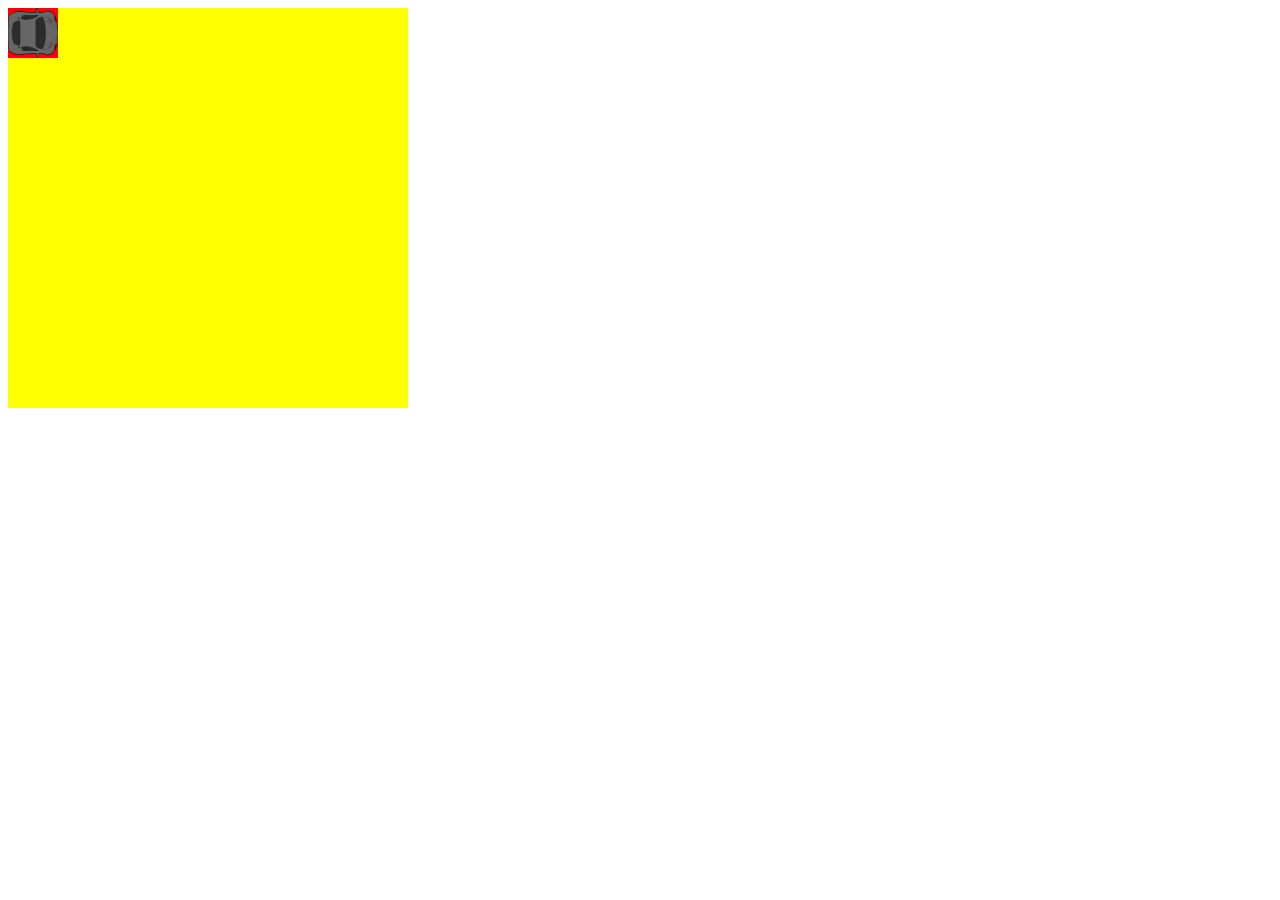
<file: CT_HTML/index.html>
<!DOCTYPE html>
<html>
<head>
   <link rel="stylesheet" href="style.css">

    </head>



<body>



<div id ="container">
<img id ="animate" src="car.svg" onclick="myMove()">
</div>

<script>
function myMove() {
  var elem = document.getElementById("animate");
  var pos = 0;
  var id = setInterval(frame, 100);
  function frame() {
    if (pos == 350) {
      clearInterval(id);
    } else {
      pos++;
      elem.style.top = pos + 'px';
      elem.style.left = pos + 'px';
    }
  }
}
</script>

</body>
</html>
</file>
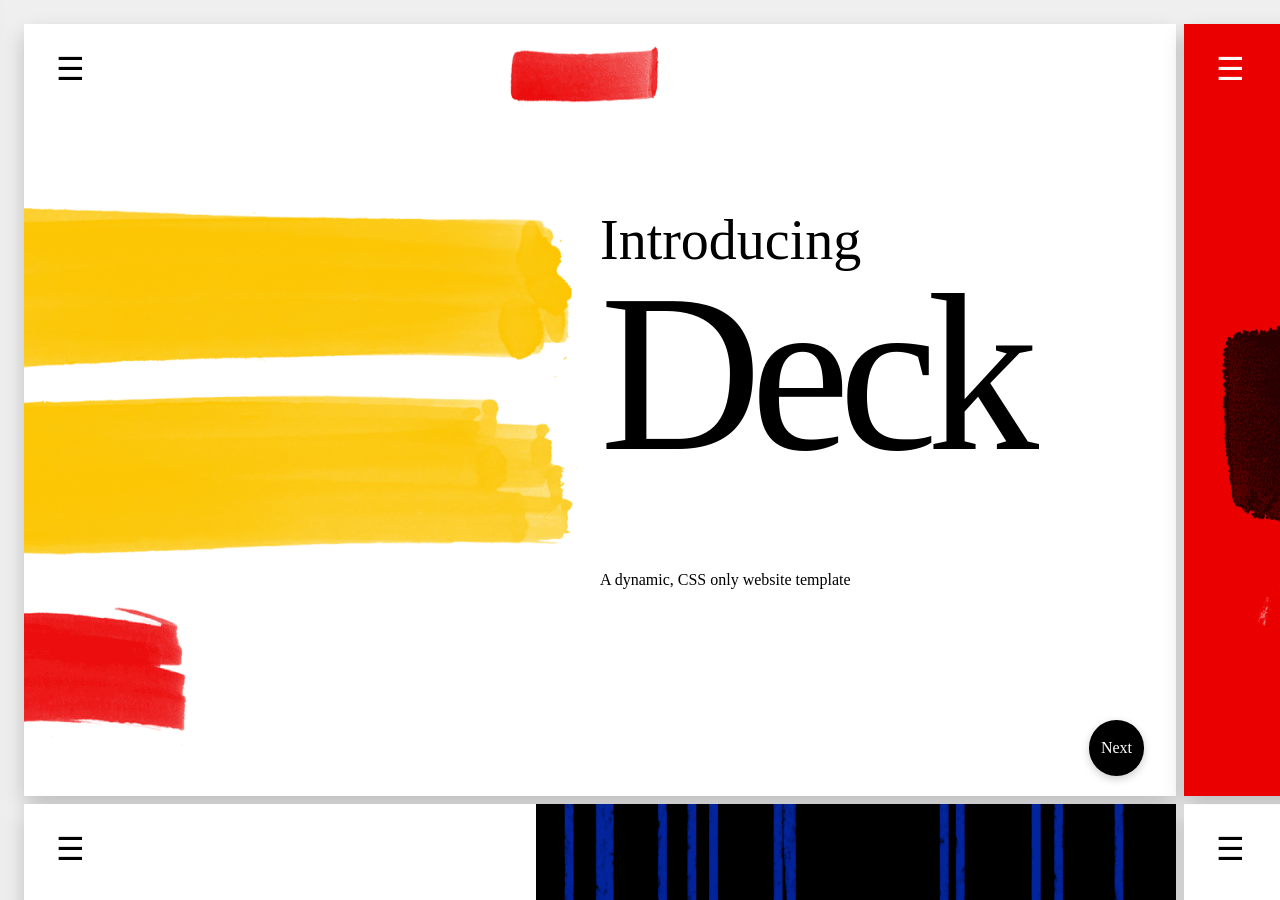
<file: GridExample/index.html>
<!DOCTYPE html>
<!--

_______________________________________________________________________________
_______________________________________________________________________________
_______________________________________________________________________________
_______________________________________________________________________________
_________/////////___________/////////______/////////__________________________
________///////////_________///////////____///////////_________________________
________///////////_________///////////____///////////_________________________
________///////////_________///////////____///////////_________________________
________///////////_________///////////_____/////////__________________________
________///////////_________///////////________________________________________
________///////////_________///////////________________________________________
________///////////////////////////////_____/////////__________________________
________///////////////////////////////____///////////_________________________
________///////////////////////////////____///////////_________________________
________///////////////////////////////____///////////_________________________
________///////////////////////////////____///////////_________________________
________///////////_________///////////____///////////_________________________
________///////////_________///////////____///////////_________________________
________///////////_________///////////____///////////_____/////////___________
________///////////_________///////////____///////////____///////////__________
________///////////_________///////////____///////////____///////////__________
________///////////_________///////////____///////////____///////////__________
_________/////////___________/////////______/////////______/////////___________
_______________________________________________________________________________
_______________________________________________________________________________
_______________________________________________________________________________
_______________________________________________________________________________



Copyright (c) 2017 James Clarke - www.hi.agency

Version: 0.1.2

MIT License

Permission is hereby granted, free of charge, to any person obtaining a copy
of this software and associated documentation files (the "Software"), to deal
in the Software without restriction, including without limitation the rights
to use, copy, modify, merge, publish, distribute, sublicense, and/or sell
copies of the Software, and to permit persons to whom the Software is
furnished to do so, subject to the following conditions:

The above copyright notice and this permission notice shall be included in all
copies or substantial portions of the Software.

THE SOFTWARE IS PROVIDED "AS IS", WITHOUT WARRANTY OF ANY KIND, EXPRESS OR
IMPLIED, INCLUDING BUT NOT LIMITED TO THE WARRANTIES OF MERCHANTABILITY,
FITNESS FOR A PARTICULAR PURPOSE AND NONINFRINGEMENT. IN NO EVENT SHALL THE
AUTHORS OR COPYRIGHT HOLDERS BE LIABLE FOR ANY CLAIM, DAMAGES OR OTHER
LIABILITY, WHETHER IN AN ACTION OF CONTRACT, TORT OR OTHERWISE, ARISING
FROM, OUT OF OR IN CONNECTION WITH THE SOFTWARE OR THE USE OR OTHER
DEALINGS IN THE SOFTWARE.

-->
<html lang="en">
<head>
	<title>Deck CSS Grid template by Hi. Creative Agency</title>
	<meta http-equiv="Content-Type" content="text/html; charset=utf-8" />
	<meta name="description" content="Deck is a dynamic, CSS only website template">
	<meta name="viewport" content="width=device-width, initial-scale=1.0">

	<link rel="stylesheet" type="text/css" href="css/ui.unsupported.css" />
	<link rel="stylesheet" type="text/css" href="css/pages.styles.css" />
	<link rel="stylesheet" type="text/css" href="css/ui.webkit.css" />
	<link rel="stylesheet" type="text/css" href="css/ui.edge.css" />
	<link rel="stylesheet" type="text/css" href="css/ui.ie.css" />
	<link rel="stylesheet" type="text/css" href="css/pages.layout.css" />
	<link rel="stylesheet" type="text/css" href="css/page.gallery.css" />
	<link rel="stylesheet" type="text/css" href="css/keyboard.css" />

	<style type="text/css">

	/* Webkit*/
	@supports (display: grid) and (not (display: -ms-grid)) {

		@media screen and (min-width: 64em){



			.proxy-anchor {
					display: block;
					position: absolute;
					width: var(--boxwidth);
					height: var(--boxheight);
					z-index: -1;
					opacity: 0;
			}

			#p1 {left: 0; top:0;}
			#p2 {left: 100vw; top:0;}
			#p3 {left: 200vw; top:0;}
			#p4 {left: 0; top:100vh;}
			#p5 {left: 100vw; top:100vh;}
			#p6 {left: 200vw; top:100vh;}
			#p7 {left: 0; top:200vh;}
			#p8 {left: 100vw; top:200vh;}
			#p9 {left: 200vw; top:200vh;}

			#p1:target {left: 0; top:0;}
			#p2:target {left: 0; top:0;}
			#p3:target {left: 0; top:0;}
			#p4:target {left: 0; top:0;}
			#p5:target {left: 0; top:0;}
			#p6:target {left: 0; top:0;}
			#p7:target {left: 0; top:0;}
			#p8:target {left: 0; top:0;}
			#p9:target {left: 0; top:0;}

			#p1:focus ~ .grid { transform: translate3d( 0, 0, 0); }
			#p2:focus ~ .grid { transform: translate3d( calc(-1 * var(--boxwidth) ), 0, 0); }
			#p3:focus ~ .grid { transform: translate3d( calc(-2 * var(--boxwidth) ), 0, 0); }
			#p4:focus ~ .grid { transform: translate3d( 0, calc(-1 * var(--boxheight)), 0); }
			#p5:focus ~ .grid { transform: translate3d( calc(-1 * var(--boxwidth) ), calc(-1 * var(--boxheight)), 0); }
			#p6:focus ~ .grid { transform: translate3d( calc(-2 * var(--boxwidth) ), calc(-1 * var(--boxheight)), 0); }
			#p7:focus ~ .grid { transform: translate3d( 0, calc(-2 * var(--boxheight)), 0); }
			#p8:focus ~ .grid { transform: translate3d( calc(-1 * var(--boxwidth) ), calc(-2 * var(--boxheight)), 0); }
			#p9:focus ~ .grid { transform: translate3d( calc(-2 * var(--boxwidth) ), calc(-2 * var(--boxheight)), 0); }
			#p10:focus ~ .grid { transform: translate3d( 0, calc(-3 * var(--boxheight)), 0); }
			#p11:focus ~ .grid { transform: translate3d( calc(-1 * var(--boxwidth) ), calc(-3 * var(--boxheight)), 0); }
			#p12:focus ~ .grid { transform: translate3d( calc(-2 * var(--boxwidth) ), calc(-3 * var(--boxheight)), 0); }

		}
	}

	/* Edge*/
	@supports(display: -ms-grid) {

		@media screen and (min-width: 64em){

			.proxy-anchor {
					display: block;
					position: absolute;
					width: 100vw;
					height: 100vh;
					z-index: -1;
					opacity: 0;
			}

			#p1 {left: 0; top:0;}
			#p2 {left: 100vw; top:0;}
			#p3 {left: 200vw; top:0;}
			#p4 {left: 0; top:100vh;}
			#p5 {left: 100vw; top:100vh;}
			#p6 {left: 200vw; top:100vh;}
			#p7 {left: 0; top:200vh;}
			#p8 {left: 100vw; top:200vh;}
			#p9 {left: 200vw; top:200vh;}

			#p1:target {left: 0; top:0;}
			#p2:target {left: 0; top:0;}
			#p3:target {left: 0; top:0;}
			#p4:target {left: 0; top:0;}
			#p5:target {left: 0; top:0;}
			#p6:target {left: 0; top:0;}
			#p7:target {left: 0; top:0;}
			#p8:target {left: 0; top:0;}
			#p9:target {left: 0; top:0;}

			#p1:focus ~ .grid { transform: translate3d( 0, 0, 0); }
			#p2:focus ~ .grid { transform: translate3d( -100vw, 0, 0); }
			#p3:focus ~ .grid { transform: translate3d( -200vw, 0, 0); }
			#p4:focus ~ .grid { transform: translate3d( 0, -100vh, 0); }
			#p5:focus ~ .grid { transform: translate3d( -100vw, -100vh, 0); }
			#p6:focus ~ .grid { transform: translate3d( -200vw, -100vh, 0); }
			#p7:focus ~ .grid { transform: translate3d( 0, -200vh, 0); }
			#p8:focus ~ .grid { transform: translate3d( -100vw, -200vh, 0); }
			#p9:focus ~ .grid { transform: translate3d( -200vw, -200vh, 0); }
			#p10:focus ~ .grid { transform: translate3d( 0, -300vh, 0); }
			#p11:focus ~ .grid { transform: translate3d( -100vw, -300vh, 0); }
			#p12:focus ~ .grid { transform: translate3d( -200vw, -300vh, 0); }


		}
	}

 	</style>


</head>
<body class="">

	<input type="checkbox" id="menuChk" name="menuChk" />

	<!--  desktop menu targets proxy-anchors -->
	<div class="menu desktop" id="menu">
		<label for="menuChk" class="menuCloseBtn" aria-label="Toggle Menu Visibility">&times;</label>
		<h3>Table of Contents:</h3>
		<ul>
			<li><a href="#p1" tabindex="0">Introduction</a></li>
			<li><a href="#p2" tabindex="0">About Deck</a></li>
			<li><a href="#p3" tabindex="0">Navigation</a></li>
			<li><a href="#p4" tabindex="0">CSS Grid</a></li>
			<li><a href="#p5" tabindex="0">Mobile</a></li>
			<li><a href="#p6" tabindex="0">Legacy browsers</a></li>
			<li><a href="#p7" tabindex="0">Example: Image</a></li>
			<li><a href="#p8" tabindex="0">Example: Quote</a></li>
			<li><a href="#p9" class="gallery-link" tabindex="9">Example: Gallery</a></li>

		</ul>
	</div>

	<!--  mobile menu controls -->
	<div class="menu-control-mobile" id="menu-control">
		<label for="menuChk" class="menuCtrlButton" aria-label="Toggle Menu Visibility">&#9776;</label>
	</div>

	<!--  mobile menu targets layout ids as anchors -->
	<div class="menu mobile" id="menuMobile">
		<label for="menuChk" class="menuCloseBtn" aria-label="Toggle Menu Visibility">&times;</label>
		<h3>Table of Contents:</h3>
		<nav role="navigation">
			<ul>
				<li><a href="#page1">Introduction</a></li>
				<li><a href="#page2">About Deck</a></li>
				<li><a href="#page3">Navigation</a></li>
				<li><a href="#page4">CSS Grid</a></li>
				<li><a href="#page5">Mobile</a></li>
				<li><a href="#page6">Legacy browsers</a></li>
				<li><a href="#page7">Example: Image</a></li>
				<li><a href="#page8">Example: Quote</a></li>
				<li><a href="#page9" class="gallery-link">Example: Gallery</a></li>
			</ul>
		</nav>
	</div>

	<div class="wrapper">
	<!-- Proxy anchors associate with layout ids in CSS. Transforms applied to scroll pages to view in desktop mode-->
	    <div class="proxy-anchor" id="p1" tabindex="0">Introducing Deck, A dynamic, CSS only website template</div>
	    <div class="proxy-anchor" id="p2" tabindex="0">About Deck. Deck is a CSS only SPA-style template designed for linear presentations like powerpoint, galleries, and marketing communications. Deck uses no javascript to control the interface, but instead relies on CSS3 techniques and native browser functionality to provide navigation. Individual pages can be deep linked into, and the back/forward buttons remain functional as you browse the website.</div>
	    <div class="proxy-anchor" id="p3" tabindex="0">Navigation. While Deck is well-suited for linear narratives, the user may also pull back and view the entire collection of pages via the table of contents menu. Selecting any of the pages by clicking will focus that layout once the menu is closed, or you can double click to go straight into a specific page.</div>
		<div class="proxy-anchor" id="p4" tabindex="0">CSS Grid. Deck uses the new CSS grid layout to provide control over horizontal and vertical placement of content within each page. This new control is particularly well suited to a format like Deck which has no 'below the fold' content.</div>
	    <div class="proxy-anchor" id="p5" tabindex="0">Mobile. For mobile users, Deck is responsive and adapts itself to a mobile-friendly format. The table of contents allows for fast navigation to specific pages, and the back button remains usable.</div>
	    <div class="proxy-anchor" id="p6" tabindex="0">Legacy Browsers. Older browsers are supported as well, with Deck gracefully degrading to support previous CSS versions, while remaining accessible and usable.</div>
		<div class="proxy-anchor" id="p7" tabindex="0">An example of a full-page image, with caption text.</div>
	    <div class="proxy-anchor" id="p8" tabindex="0">Quote: Perfection is achieved, not when there is nothing more to add, but when there is nothing left to take away. —Antoine de Saint-Exupery</div>
	    <div class="proxy-anchor" id="p9" tabindex="0">Image Gallery</div>
	<!--/ Proxy anchors -->


		<div class="grid">

			<div class="item" id="item1">
				<a href="#p1" class="focus-page" tabindex="-1">focus</a><label class="selected-closer" for="menuChk">&nbsp;</label>
				<div id="image1" class="image">
					<div class="image-container"><img src="img/cover1.png" alt="Cover Artwork"></div>
				</div>

				<div id="page1" class="layout home">

						<div class="navbar">
							<label for="menuChk" class="menuBtn" aria-label="Toggle Menu Visibility">&#9776;</label>
						</div>
						<div class="content">
							<h2>Introducing</h2>
							<h1 class="huge">Deck</h1>
							<p>A dynamic, CSS only website template</p>
						</div>
						<div class="sidebar">
							<a href="#p2" class="next-page" tabindex="-1">Next</a>
						</div>
				</div>
			</div>



			<div class="item" id="item2">
				<a href="#p2" class="focus-page" tabindex="-1">focus</a><label class="selected-closer" for="menuChk">&nbsp;</label>
				<div id="image2" class="image">
					<div class="image-container"><img src="img/about.png" alt="Artwork"></div>
				</div>
				<div id="page2" class="layout">

						<div class="navbar">
							<label for="menuChk" class="menuBtn" aria-label="Toggle Menu Visibility">&#9776;</label>
						</div>
						<div class="content">
							<h2>About Deck</h2>
							<p>Deck is a CSS only SPA-style template designed for linear presentations like powerpoint, galleries, and marketing communications. </p>
							<p>Deck uses no javascript to control the interface, but instead relies on CSS3 techniques and native browser functionality to provide navigation. Individual pages can be deep linked into, and the back/forward buttons remain functional as you browse the website.</p>
						</div>
						<div class="sidebar">
							<a href="#p3" class="next-page" tabindex="-1">Next</a>
						</div>
				</div>
			</div>



			<div class="item" id="item3">
				<a href="#p3" class="focus-page" tabindex="-1">focus</a><label class="selected-closer" for="menuChk">&nbsp;</label>
				<div id="image3" class="image">
					<div class="image-container"><img src="img/navigation.png" alt="Artwork"></div>
				</div>
				<div id="page3" class="layout">

						<div class="navbar">
							<label for="menuChk" class="menuBtn" aria-label="Toggle Menu Visibility">&#9776;</label>
						</div>
						<div class="content">
							<h2>Navigation</h2>
							<p>While Deck is well-suited for linear narratives, the user may also pull back and view the entire collection of pages  via the table of contents menu. Selecting any of the pages by clicking will focus that layout once the menu is closed, or you can double click to go straight into a specific page.</p>
						</div>
						<div class="sidebar">
							<a href="#p4" class="next-page" tabindex="-1">Next</a>
						</div>
				</div>
			</div>



			<div class="item" id="item4">
				<a href="#p4" class="focus-page" tabindex="-1">focus</a><label class="selected-closer" for="menuChk">&nbsp;</label>
				<div id="image4" class="image left">
					<div class="image-container"><img src="img/grid.png" alt="Artwork"></div>
				</div>
				<div id="page4" class="layout left">

						<div class="navbar">
							<label for="menuChk" class="menuBtn" aria-label="Toggle Menu Visibility">&#9776;</label>
						</div>
						<div class="content">
							<h2>CSS Grid</h2>
							<p>Deck uses the new CSS grid layout to provide control over horizontal and vertical placement of content within each page. This new control is particularly well suited to a format like Deck which has no 'below the fold' content.</p>
						</div>
						<div class="sidebar">
							<a href="#p5" class="next-page" tabindex="-1">Next</a>
						</div>
				</div>
			</div>


			<div class="item" id="item5">
				<a href="#p5" class="focus-page" tabindex="-1">focus</a><label class="selected-closer" for="menuChk">&nbsp;</label>
				<div id="image5" class="image">
					<div class="image-container"><img src="img/mobile.png" alt="Artwork"></div>
				</div>
				<div id="page5" class="layout">

						<div class="navbar">
							<label for="menuChk" class="menuBtn" aria-label="Toggle Menu Visibility">&#9776;</label>
						</div>
						<div class="content">
							<h2>Mobile</h2>
							<p>For mobile users, Deck is responsive and adapts itself to a mobile-friendly format. The table of contents allows for fast navigation to specific pages, and the back button remains usable.</p>
						</div>
						<div class="sidebar">
							<a href="#p6" class="next-page" tabindex="-1">Next</a>
						</div>
				</div>
			</div>


			<div class="item" id="item6">
				<a href="#p6" class="focus-page" tabindex="-1">focus</a><label class="selected-closer" for="menuChk">&nbsp;</label>
				<div id="image6" class="image">
					<div class="image-container"><img src="img/legacy.png" alt="Artwork"></div>
				</div>
				<div id="page6" class="layout">

					<div class="navbar">
						<label for="menuChk" class="menuBtn" aria-label="Toggle Menu Visibility">&#9776;</label>
					</div>
					<div class="content">
						<h2>Legacy Browsers</h2>
						<p>Older browsers are supported as well, with Deck gracefully degrading to support previous CSS versions, while remaining accessible and usable.</p>
					</div>
					<div class="sidebar">
						<a href="#p7" class="next-page" tabindex="-1">Next</a>
					</div>
				</div>
			</div>


			<div class="item" id="item7">
				<a href="#p7" class="focus-page" tabindex="-1">focus</a><label class="selected-closer" for="menuChk">&nbsp;</label>
				<div id="image7" class="image splash">
					<div class="image-container"><img src="img/image.png" alt="Artwork"></div>
				</div>
				<div id="page7" class="layout splash">

					<div class="navbar">
						<label for="menuChk" class="menuBtn" aria-label="Toggle Menu Visibility">&#9776;</label>
					</div>
					<div class="content">
						<p>An example of a full-page image, with caption text.</p>
					</div>
					<div class="sidebar">
						<a href="#p8" class="next-page" tabindex="-1">Next</a>
					</div>
				</div>
			</div>


			<div class="item" id="item8">
				<a href="#p8" class="focus-page" tabindex="-1">focus</a><label class="selected-closer" for="menuChk">&nbsp;</label>
				<div id="image8" class="image">
					<div class="image-container"><img src="img/quote.png" alt="Artwork"></div>
				</div>
				<div id="page8" class="layout">

					<div class="navbar">
						<label for="menuChk" class="menuBtn" aria-label="Toggle Menu Visibility">&#9776;</label>
					</div>
					<div class="content">
						<blockquote>
							Perfection is achieved, not when there is nothing more to add, but when there is nothing left to take away.
							<div class="author">—Antoine de Saint-Exupery</div>
						</blockquote>
					</div>
					<div class="sidebar">
						<a href="#p9" class="next-page" tabindex="-1">Next</a>
					</div>
				</div>
			</div>


			<div class="item" id="item9">
				<a href="#p9" class="focus-page" tabindex="-1">focus</a><label class="selected-closer" for="menuChk">&nbsp;</label>

				<input type="radio" class="gallery-radio" name="image" id="img1" checked>
				<input type="radio" class="gallery-radio" name="image" id="img2">
				<input type="radio" class="gallery-radio" name="image" id="img3">
				<input type="radio" class="gallery-radio" name="image" id="img4">
				<input type="radio" class="gallery-radio" name="image" id="img5">
				<input type="radio" class="gallery-radio" name="image" id="img6">
				<input type="radio" class="gallery-radio" name="image" id="img7">
				<input type="radio" class="gallery-radio" name="image" id="img8">

				<div id="page9" class="layout gallery">

					<div class="navbar">
						<label for="menuChk" class="menuBtn" aria-label="Toggle Menu Visibility">&#9776;</label>
					</div>
					<div class="content">
						<div class="gallery-col2">
							<div class="gallery-imageholder">

							</div>
						</div>
						<div class="gallery-col1">
							<div class="gallery-nav">
								<h2>Gallery</h2>
								<label for="img1" class="gallery-thumb" id="img1thumb">Image1</label>
								<label for="img2" class="gallery-thumb" id="img2thumb">Image2</label>
								<label for="img3" class="gallery-thumb" id="img3thumb">Image3</label>
								<label for="img4" class="gallery-thumb" id="img4thumb">Image4</label>
								<label for="img5" class="gallery-thumb" id="img5thumb">Image5</label>
								<label for="img6" class="gallery-thumb" id="img6thumb">Image6</label>
								<label for="img7" class="gallery-thumb" id="img7thumb">Image7</label>
								<label for="img8" class="gallery-thumb" id="img8thumb">Image8</label>
							</div>
						</div>

					</div>
					<div class="sidebar">
						<a href="#p1" class="next-page" tabindex="-1">Next</a>
					</div>
				</div>
			</div>


			<div class="footer">&copy; 2017 James Clarke - <a href="http://www.hi.agency/" tabindex="0">hi.agency</a></div>
		</div>


	</div>
	<script>
			/*
		document.addEventListener("DOMContentLoaded", function(){
			var proxies = document.getElementsByClassName('proxy-anchor');
			var pages = document.getElementsByClassName('item');
			for (var i=0, n=proxies.length; i<n; i++){
				proxies[i].addEventListener("focusin", function(e){
					pages[i].focus();
				}
			}

		});
		*/
	</script>
	<script>

		//google analytics
		/*
		(function(i,s,o,g,r,a,m){i['GoogleAnalyticsObject']=r;i[r]=i[r]||function(){
		(i[r].q=i[r].q||[]).push(arguments)},i[r].l=1*new Date();a=s.createElement(o),
		m=s.getElementsByTagName(o)[0];a.async=1;a.src=g;m.parentNode.insertBefore(a,m)
		})(window,document,'script','//www.google-analytics.com/analytics.js','ga');

		ga('create', 'UA-61449424-3', 'auto');
		ga('send', 'pageview');

		<!-- Hotjar Tracking Code for http://www.hi.agency/deck -->
		(function(h,o,t,j,a,r){
			h.hj=h.hj||function(){(h.hj.q=h.hj.q||[]).push(arguments)};
			h._hjSettings={hjid:641452,hjsv:5};
			a=o.getElementsByTagName('head')[0];
			r=o.createElement('script');r.async=1;
			r.src=t+h._hjSettings.hjid+j+h._hjSettings.hjsv;
			a.appendChild(r);
		})(window,document,'//static.hotjar.com/c/hotjar-','.js?sv=');
		*/
	</script>
</body>
</html>
</file>
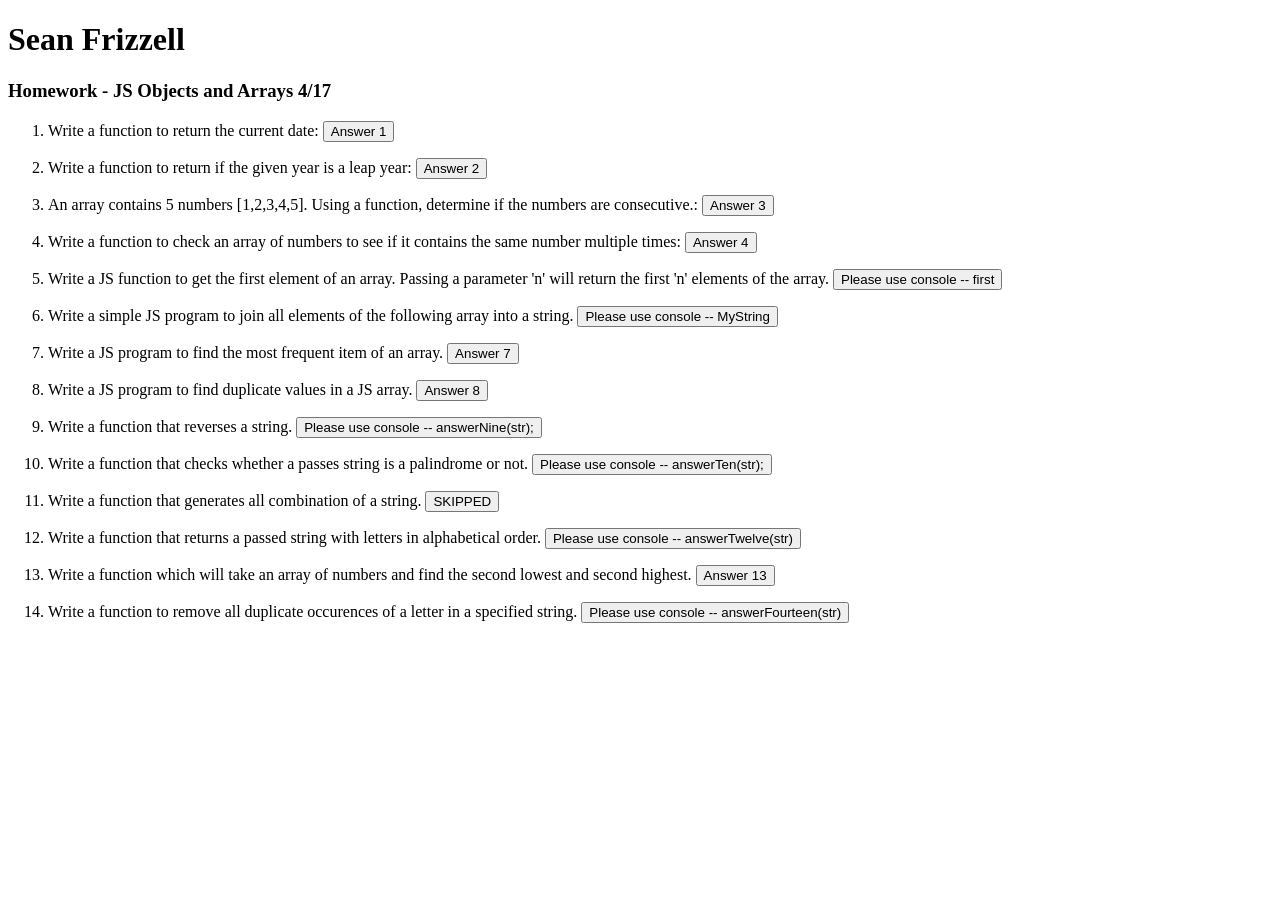
<file: JS/index.html>
<!DOCTYPE HTML>


<html>
<head>
    <link rel="stylesheet" href="style.css">
      
    </head>
    <body>
        <h1>Sean Frizzell</h1>
        <h3>Homework - JS Objects and Arrays 4/17</h3>
        <ol>

    <li>Write a function to return the current date:
        <button onclick="answerOne()">Answer 1</button>

        <p id="Answer1"></p>
    </li>

    <li>Write a function to return if the given year is a leap year:

        <button onclick="answerTwo()">Answer 2</button>
        <br>
        <p id="Answer2"></p>
    </li>

    <li>An array contains 5 numbers [1,2,3,4,5].  Using a function, determine if the numbers are consecutive.:

        <button onclick="answerThree()">Answer 3</button>
        <p id="Answer3"></p>
    </li>

    <li>Write a function to check an array of numbers to see if it contains the same number multiple times:

        <button onclick="answerFour()">Answer 4</button>
        <p id="Answer4"></p>
    </li>

    <li>Write a JS function to get the first element of an array.  Passing a parameter 'n' will return the first 'n' elements of the array.

        <button onclick="answerFive()">Please use console -- first </button>
        <p></p>
    </li>

    <li>Write a simple JS program to join all elements of the following array into a string.

        <button onclick="answerSix()">Please use console -- MyString</button>
        <p></p>
    </li>

    <li>Write a JS program to find the most frequent item of an array.

        <button onclick="answerSeven()">Answer 7</button>
        <p id="Answer7"></p>
    </li>

    <li>Write a JS program to find duplicate values in a JS array.

        <button onclick="answerEight()">Answer 8</button>
        <p id="Answer8"></p>
    </li>

    <li>Write a function that reverses a string.

        <button onclick="answerNine()">Please use console -- answerNine(str);</button>
        <p></p>
    </li>

    <li>Write a function that checks whether a passes string is a palindrome or not.

        <button onclick="answerTen()">Please use console -- answerTen(str);</button>
        <p></p>
    </li>

    <li>Write a function that generates all combination of a string.

        <button onclick="answerEleven()">SKIPPED</button>
        <p></p>
    </li>

    <li>Write a function that returns a passed string with letters in alphabetical order.

        <button onclick="answerTwelve()">Please use console -- answerTwelve(str)</button>
        <p></p>
    </li>

    <li>Write a function which will take an array of numbers and find the second lowest and second highest.

        <button onclick="answerThirteen()">Answer 13</button>
        <p id="Answer13"></p>
    </li>

    <li>Write a function to remove all duplicate occurences of a letter in a specified string.

        <button onclick="answerFourteen()">Please use console -- answerFourteen(str)</button>
        <p></p>
    </li>




    </ol>
<script src="script.js"></script>

    </body>


</html>
</file>
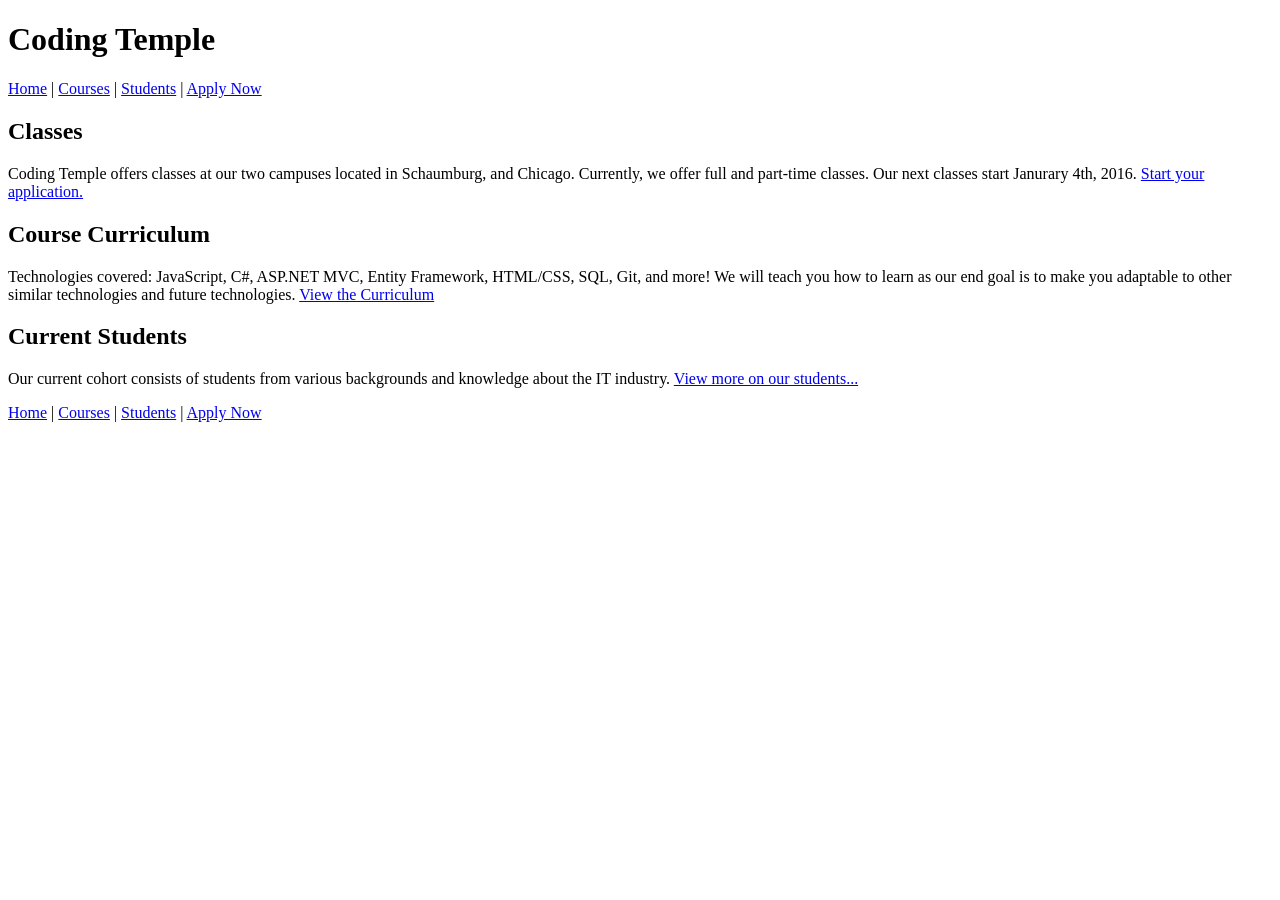
<file: CT_HTML/Project 1.html>
<!DOCTYPE html>
<html>

<head>
  <title>
    Coding Temple Website
  </title>
</head>

<body>

  <header>
    <h1>
      Coding Temple
    </h1>
    <nav>
      <a href="index.html">Home</a>  |
      <a href="courses.html">Courses</a>  |
      <a href="students.html">Students</a>  |
      <a href="apply.html">Apply Now</a>
    </nav>

  </header>

  <section>
    <h2>
      Classes
    </h2>
    <article>
      <p>Coding Temple offers classes at our two campuses located in Schaumburg, and Chicago. Currently, we offer full and part-time classes. Our next classes start Janurary 4th, 2016. <a href="apply.html">Start your application.</a></p>
    </article>
  </section>


  <section>
    <h2>
      Course Curriculum
    </h2>
    <article>
      <p>Technologies covered: JavaScript, C#, ASP.NET MVC, Entity Framework, HTML/CSS, SQL, Git, and more! We will teach you how to learn as our end goal is to make you adaptable to other similar technologies and future technologies. <a href="courses.html">View the Curriculum</a></p>
    </article>
  </section>

  <section>
    <h2>
      Current Students
    </h2>
    <article>
      <p>Our current cohort consists of students from various backgrounds and knowledge about the IT industry. <a href="students.html"> View more on our students...</a></p>
    </article>
  </section>

  <footer>
    <nav>
      <a href="index.html">Home</a>  |
      <a href="courses.html">Courses</a>  |
      <a href="students.html">Students</a>  |
      <a href="apply.html">Apply Now</a>
    </nav>
  </footer>

</body>
</html>
</file>
<file: CT_HTML/style.css>
#container {
  width: 400px;
  height: 400px;
  position: relative;
  background: yellow;
}
#animate {
  width: 50px;
  height: 50px;
  position: absolute;
  background-color: red;
}
</file>
<file: GridExample/css/ui.unsupported.css>
/********************************************/
/* 		unsupported	browser style			*/
/********************************************/

/*
Copyright (c) 2017 James Clarke - www.hi.agency

Version: 0.1.2

MIT License

Permission is hereby granted, free of charge, to any person obtaining a copy
of this software and associated documentation files (the "Software"), to deal
in the Software without restriction, including without limitation the rights
to use, copy, modify, merge, publish, distribute, sublicense, and/or sell
copies of the Software, and to permit persons to whom the Software is
furnished to do so, subject to the following conditions:

The above copyright notice and this permission notice shall be included in all
copies or substantial portions of the Software.

THE SOFTWARE IS PROVIDED "AS IS", WITHOUT WARRANTY OF ANY KIND, EXPRESS OR
IMPLIED, INCLUDING BUT NOT LIMITED TO THE WARRANTIES OF MERCHANTABILITY,
FITNESS FOR A PARTICULAR PURPOSE AND NONINFRINGEMENT. IN NO EVENT SHALL THE
AUTHORS OR COPYRIGHT HOLDERS BE LIABLE FOR ANY CLAIM, DAMAGES OR OTHER
LIABILITY, WHETHER IN AN ACTION OF CONTRACT, TORT OR OTHERWISE, ARISING
FROM, OUT OF OR IN CONNECTION WITH THE SOFTWARE OR THE USE OR OTHER
DEALINGS IN THE SOFTWARE.
*/


		body {
					font-size: 16px;
					margin: 0;
					background:#efefef;
					font-family: georgia, serif;
					scroll-behavior: smooth;
			}
			img {max-width: 100%;}
			a.gallery-link {display: none !important;}
			.layout.gallery { display: none;}
			input.gallery-radio {display: none;}
			h1.huge {font: normal 4em/.1em georgia, serif;}

			.text-white {color:white;}

			.color-red {background:red;}
			.color-white {background:white;}
			.color-blue {background:#0070ff;}
			.color-black {background:black;}

			.proxy-anchor { display: none;}


		/* off canvas menu stuff */
			.menu {
				position: static;
				background: #fff;
				width: 100%;
				z-index: 1000;
				box-shadow: 0px 10px 40px 0 rgba(0,0,0,.2);
			}

			.menu h3 {padding-left: 1em;}
			.menu ul {list-style: none; padding: 0; margin: 1em;}
			.menu ul li {margin: .25em; display: block; padding:0 1em;}
			.menu ul li a {display: block; padding: .5em 0 .25em; border-bottom: 1px solid white; text-decoration: none; font-size: 1.25em; transition: border .5s linear; color: #222;}
			.menu ul li a:hover { border-bottom: 1px solid #0070ff;}
			.menu-control-mobile {display: none;}

			.menu.desktop {display: none;}
			.item a.focus-page { display: none;}
			.navbar {display: none;}
			.sidebar {display: none;}
			.menuCloseBtn {display: none;}
			#menuChk {display: none;}

			.content { padding: 2em; }
</file>
<file: GridExample/css/pages.styles.css>
/********************************************/
/* 		general page styling				*/
/********************************************/

/*
Copyright (c) 2017 James Clarke - www.hi.agency

Version: 0.1.2

MIT License

Permission is hereby granted, free of charge, to any person obtaining a copy
of this software and associated documentation files (the "Software"), to deal
in the Software without restriction, including without limitation the rights
to use, copy, modify, merge, publish, distribute, sublicense, and/or sell
copies of the Software, and to permit persons to whom the Software is
furnished to do so, subject to the following conditions:

The above copyright notice and this permission notice shall be included in all
copies or substantial portions of the Software.

THE SOFTWARE IS PROVIDED "AS IS", WITHOUT WARRANTY OF ANY KIND, EXPRESS OR
IMPLIED, INCLUDING BUT NOT LIMITED TO THE WARRANTIES OF MERCHANTABILITY,
FITNESS FOR A PARTICULAR PURPOSE AND NONINFRINGEMENT. IN NO EVENT SHALL THE
AUTHORS OR COPYRIGHT HOLDERS BE LIABLE FOR ANY CLAIM, DAMAGES OR OTHER
LIABILITY, WHETHER IN AN ACTION OF CONTRACT, TORT OR OTHERWISE, ARISING
FROM, OUT OF OR IN CONNECTION WITH THE SOFTWARE OR THE USE OR OTHER
DEALINGS IN THE SOFTWARE.
*/


		/* backgrounds */
		#item1 {background: #fff url() no-repeat 0 0; background-size:contain;}
		#item2 {background: #eb0000 url() no-repeat 0 0; background-size:contain; color: white;}
		#item3 {background: #01165f url() no-repeat 0 0; background-size:contain; color: white;}
		#item4 {background: #fff url() no-repeat right 0; background-size:contain;}
		#item5 {background: #fff url() no-repeat 0 0; background-size:contain;}
		#item6 {background: #02249f url() no-repeat 0 0; background-size:contain; color: white;}
		#item7 {background: #fff url() no-repeat center center; background-size:60%;}
		#item8 {background: #eb0000 url() no-repeat 0 0; background-size:contain; color: white;}
		#item9 {background: #fff;}
		#item10 {background: #02249f;}
		#item11 {background: #000 url() no-repeat 0 0; background-size:contain; color: white;}
		#item12 {background: #000 url() no-repeat 0 0; background-size:contain; color: white;}



		body {font: 16px/1.5em georgia, serif;}

		h2 {font: normal 3.5em/1em georgia, serif; margin-bottom: .75em}
		h1.huge {font: normal 14em/.1em georgia, serif; line-height:0px; position: relative; top: -.2em; letter-spacing:-.05em; }

		@media screen and (max-width: 32em){
			h1.huge {font: normal 4em/.1em georgia, serif;}
		}

		/* match landscape breakpoint*/
		@media screen and (max-width: 32em){
			.menu {max-height: 100vh; overflow-y: auto; -webkit-overflow-scrolling: touch; padding-top:0 !important;}
			.menu ul {margin-top: 0em;}
		}
		@media screen and (max-height: 40em){
			.menu {max-height: 100vh; overflow-y: auto; -webkit-overflow-scrolling: touch; padding-top:0 !important;}
			.menu ul {margin-top: 0em;}
		}

		.layout > .content h2{margin-top:0;}


		blockquote {font: normal 1.5em/1.5em georgia, serif;}
		blockquote .author {font-size: .75em; color: black; margin-top:2em;}

		#item1	.layout a.next-page {color: white; background: black;}
		#item2	.layout a.next-page {color: black; background: white;}
		#item3	.layout a.next-page {color: black; background: white;}
		#item4	.layout a.next-page {color: black; background: white;}
		#item5	.layout a.next-page {color: white; background: black;}
		#item6	.layout a.next-page {color: black; background: white;}
		#item7	.layout a.next-page {color: white; background: black;}
		#item8	.layout a.next-page {color: black; background: white;}
		#item9	.layout a.next-page {color: black; background: white;}
		#item10	.layout a.next-page {color: black; background: white;}
		#item11	.layout a.next-page {color: black; background: white;}
		#item12	.layout a.next-page {color: black; background: white;}

		/* used for two col page*/
		@media screen and (max-width: 32em){
			h2 {font: normal 2.5em/1em georgia, serif; margin-top: 1.75em}
		}


		/* Diagnostic */
		#breakpoint {position: fixed; right: 0; top:0; z-index: 10000;}
		#breakpoint .webkit {background: green; color: white; display: none;}
		#breakpoint .edge {background: green; color: white; display: none;}
		#breakpoint .ie {background: green; color: white; display: none;}
		#breakpoint .unsupported {background: green; color: white; display: none;}
		#breakpoint .desk {background: cyan; color: black; display: none;}
		#breakpoint .deskTab {background: yellow; color: black; display: none;}
		#breakpoint .mob {background: orange; color: black; display: none;}
</file>
<file: GridExample/css/ui.webkit.css>
/********************************************/
/* 			 	WEBKIT 						*/
/********************************************/


/*
Copyright (c) 2017 James Clarke - www.hi.agency

Version: 0.1.3

MIT License

Permission is hereby granted, free of charge, to any person obtaining a copy
of this software and associated documentation files (the "Software"), to deal
in the Software without restriction, including without limitation the rights
to use, copy, modify, merge, publish, distribute, sublicense, and/or sell
copies of the Software, and to permit persons to whom the Software is
furnished to do so, subject to the following conditions:

The above copyright notice and this permission notice shall be included in all
copies or substantial portions of the Software.

THE SOFTWARE IS PROVIDED "AS IS", WITHOUT WARRANTY OF ANY KIND, EXPRESS OR
IMPLIED, INCLUDING BUT NOT LIMITED TO THE WARRANTIES OF MERCHANTABILITY,
FITNESS FOR A PARTICULAR PURPOSE AND NONINFRINGEMENT. IN NO EVENT SHALL THE
AUTHORS OR COPYRIGHT HOLDERS BE LIABLE FOR ANY CLAIM, DAMAGES OR OTHER
LIABILITY, WHETHER IN AN ACTION OF CONTRACT, TORT OR OTHERWISE, ARISING
FROM, OUT OF OR IN CONNECTION WITH THE SOFTWARE OR THE USE OR OTHER
DEALINGS IN THE SOFTWARE.
*/


	@supports (display: grid) and (not (display: -ms-grid)) {
		/* remove unsupported padding */
		.content { padding: 0; }

		#breakpoint .webkit {display:inline;}


		.menu.desktop {display: block;}
		.item a.focus-page { display: block;}
		.navbar {display:  block;}
		.sidebar {display:  block;}


		/* global vars */
			:root {
				--gap: 2em;
				--gap2: 4em;
				--boxwidth: calc(100vw - var(--gap2));
				--boxheight: calc(100vh - var(--gap2));
			}

			body {
				font-size: 16px;
				margin: 0;
				background:#efefef;
				font-family: georgia, serif;
				scroll-behavior: smooth;
			}

			.text-white {color:white;}

			.color-red {background:red;}
			.color-white {background:white;}
			.color-blue {background:#0070ff;}
			.color-black {background:black;}

			.proxy-anchor { display: none;}


		/* off canvas menu stuff */
			.menu {
				transition: transform .4s ease-in-out;
				position:fixed;
				background: #fff;
				width: 15vw;
				height: 100vh;
				left:0;
				top:0;
				padding-top:4em;
				padding-bottom: 1em;
				z-index: 1000;
				box-shadow: 0px 10px 40px 0 rgba(0,0,0,.2);
			}
			.menu h3 {padding-left: 1em;}
			.menu ul {list-style: none; padding: 0; margin: 1em;}
			.menu ul li {margin: .25em; display: block; padding:0 1em;}
			.menu ul li a {display: block; padding: .5em 0 .25em; border-bottom: 1px solid white; text-decoration: none; font-size: 1.25em; transition: border .5s linear; color: #222;}
			.menu ul li a:hover { border-bottom: 1px solid #0070ff;}
			.menu-control-mobile {
				display: none;
				font-size: 2em;
				color: #666;

				color: white;
				mix-blend-mode: difference;
			}


		/* desktop menu format */

			@media screen and (min-width: 64em) and (min-height:32em){

				#breakpoint .desk {display:inline;}


				.menu.mobile {display: none;}
				.menu.desktop { width: 100%; max-width:18em;}

				.menuBtn {font-size: 2em; display: inline-block; }
				.menuCloseBtn {font-size: 3em; display: block; text-align: right; padding: .35em 1em; position: absolute; width:4.5em;}
				.menuBtn:hover, .menuCloseBtn:hover {color: #0070ff;}

				#menuChk {position: fixed; top: -5em;}

				#menuChk ~ .wrapper {
					left: 1.5em;
				}
				#menuChk ~ .menu {
					transform: translate3d(-20em,0,0);
				}
				#menuChk:checked ~ .wrapper {
					transform:scale(.5); z-index: 1;
				}
				#menuChk:checked ~ .menu {
					transform: translate3d(0,0,0);
					z-index: 1000;
				}
			}


		/* mobile/tablet format */
		@media screen and (max-width:64em), (max-height: 32em){


				#breakpoint .mob {display:inline;}

				.menu.mobile {top: 0; width: 100%; max-width: 20em; background: #efefef; box-shadow: inset 0 -10px 20px rgba(0,0,0,.2); padding-top: .8em;}
				.menu.desktop {display: none;}

				.menuBtn {font-size: 2em; display: inline-block;}
				.menuCloseBtn {font-size: 3em; display: block; text-align: right; padding: .35em .5em; position: absolute; width:calc(100vw - 2.25em); max-width: 240px; }
				.menuBtn:hover, .menuCloseBtn:hover {color: #0070ff;}

				.menu-control-mobile {
					display: block;
					position: fixed;
					width: 100vw;
					top:0;
					left:0;
					z-index: 100;
					padding: 1em;
					transition: left .4s ease-in-out, opacity .4s linear;
				}

				#menuChk {position: fixed; top: -5em;}

				#menuChk ~ .wrapper {
					left: 0em;
					position:relative;
					transition: left .4s ease-in-out;
				}
				#menuChk ~ .menu {
					transform: translate3d(-20em,0,0);
				}
				#menuChk:checked ~ .wrapper {
					left: 20em;
					transform: scale(1);
					z-index: 1;
				}
				#menuChk:checked ~ .menu {
					transform: translate3d(0,0,0);
					z-index: 1000;
				}
				#menuChk:checked ~ .menu-control-mobile {
					left:10em; /*font size 2ems, so half for menu width*/
					z-index: 1000;
					opacity: 0;
				}
				#menuChk:checked ~ .menu-control-mobile > .menuCtrlButton {
					position: absolute;
					top:0;
					left: 0px;
					padding: 1em;
					width: calc(100vw - 10em); /*font size 2ems, so half for menu width*/
					height: 100vh;

				}

			}



		/* desktop navigation: transforms for proxy anchors. */
			@media screen and (min-width: 64em) and (min-height:32em){

				/* sets X/Y coordinates for each cell of the grid */
				:target ~ .grid { transform: translate3d( 0, 0, 0); }
				#p1:target ~ .grid { transform: translate3d( 0, 0, 0); }
				#p2:target ~ .grid { transform: translate3d( calc(-1 * var(--boxwidth) ), 0, 0); }
				#p3:target ~ .grid { transform: translate3d( calc(-2 * var(--boxwidth) ), 0, 0); }
				#p4:target ~ .grid { transform: translate3d( 0, calc(-1 * var(--boxheight)), 0); }
				#p5:target ~ .grid { transform: translate3d( calc(-1 * var(--boxwidth) ), calc(-1 * var(--boxheight)), 0); }
				#p6:target ~ .grid { transform: translate3d( calc(-2 * var(--boxwidth) ), calc(-1 * var(--boxheight)), 0); }
				#p7:target ~ .grid { transform: translate3d( 0, calc(-2 * var(--boxheight)), 0); }
				#p8:target ~ .grid { transform: translate3d( calc(-1 * var(--boxwidth) ), calc(-2 * var(--boxheight)), 0); }
				#p9:target ~ .grid { transform: translate3d( calc(-2 * var(--boxwidth) ), calc(-2 * var(--boxheight)), 0); }
				#p10:target ~ .grid { transform: translate3d( 0, calc(-3 * var(--boxheight)), 0); }
				#p11:target ~ .grid { transform: translate3d( calc(-1 * var(--boxwidth) ), calc(-3 * var(--boxheight)), 0); }
				#p12:target ~ .grid { transform: translate3d( calc(-2 * var(--boxwidth) ), calc(-3 * var(--boxheight)), 0); }

				/* remove hover behaviour from untargeted page (homepage, initial load) */

				*:not(:target) ~ .grid > #item1.item:hover {transform:scale(1); z-index: 10;}
					#p2:target ~ .grid > #item1.item:hover,
					#p3:target ~ .grid > #item1.item:hover,
					#p4:target ~ .grid > #item1.item:hover,
					#p5:target ~ .grid > #item1.item:hover,
					#p6:target ~ .grid > #item1.item:hover,
					#p7:target ~ .grid > #item1.item:hover,
					#p8:target ~ .grid > #item1.item:hover,
					#p9:target ~ .grid > #item1.item:hover,
					#p10:target ~ .grid > #item1.item:hover,
					#p11:target ~ .grid > #item1.item:hover,
					#p12:target ~ .grid > #item1.item:hover {transform:scale(1.01); z-index: 100;}


				/* remove hover behaviour from selected page */
				#p1:target ~ .grid > #item1.item:hover {transform:scale(1);z-index: 10;}
				#p2:target ~ .grid > #item2.item:hover {transform:scale(1); z-index: 10;}
				#p3:target ~ .grid > #item3.item:hover {transform:scale(1); z-index: 10;}
				#p4:target ~ .grid > #item4.item:hover {transform:scale(1); z-index: 10;}
				#p5:target ~ .grid > #item5.item:hover {transform:scale(1); z-index: 10;}
				#p6:target ~ .grid > #item6.item:hover {transform:scale(1); z-index: 10;}
				#p7:target ~ .grid > #item7.item:hover {transform:scale(1); z-index: 10;}
				#p8:target ~ .grid > #item8.item:hover {transform:scale(1); z-index: 10;}
				#p9:target ~ .grid > #item9.item:hover {transform:scale(1); z-index: 10;}
				#p10:target ~ .grid > #item10.item:hover {transform:scale(1); z-index: 10;}
				#p11:target ~ .grid > #item11.item:hover {transform:scale(1); z-index: 10;}
				#p12:target ~ .grid > #item12.item:hover {transform:scale(1); z-index: 10;}

				/* remove focus link from untargeted page (homepage, initial load) */

				*:not(:target) ~ .grid > #item1 .focus-page {display:none;}
					#p1:target ~ .grid > #item1 .focus-page,
					#p2:target ~ .grid > #item1 .focus-page,
					#p3:target ~ .grid > #item1 .focus-page,
					#p4:target ~ .grid > #item1 .focus-page,
					#p5:target ~ .grid > #item1 .focus-page,
					#p6:target ~ .grid > #item1 .focus-page,
					#p7:target ~ .grid > #item1 .focus-page,
					#p8:target ~ .grid > #item1 .focus-page,
					#p9:target ~ .grid > #item1 .focus-page,
					#p10:target ~ .grid > #item1 .focus-page,
					#p11:target ~ .grid > #item1 .focus-page,
					#p12:target ~ .grid > #item1 .focus-page {display:block; z-index:2000;}


				/* remove focus link from selected page */
				#p1:target ~ .grid > #item1 .focus-page {display:none;}
				#p2:target ~ .grid > #item2 .focus-page {display:none;}
				#p3:target ~ .grid > #item3 .focus-page {display:none;}
				#p4:target ~ .grid > #item4 .focus-page {display:none;}
				#p5:target ~ .grid > #item5 .focus-page {display:none;}
				#p6:target ~ .grid > #item6 .focus-page {display:none;}
				#p7:target ~ .grid > #item7 .focus-page {display:none;}
				#p8:target ~ .grid > #item8 .focus-page {display:none;}
				#p9:target ~ .grid > #item9 .focus-page {display:none;}
				#p10:target ~ .grid > #item10 .focus-page {display:none;}
				#p11:target ~ .grid > #item11 .focus-page {display:none;}
				#p12:target ~ .grid > #item12 .focus-page {display:none;}

				label.selected-closer{
					display:none;
					position: absolute;
					top:0; left: 0;
					width: calc(100vw - 4em);
					height: calc(100vh - 4em);
					z-index: 100;
				}

				/* add menu control lable to untargetted selected page (homepage, initial load) */
				/* should be visible when target is undefined, but should be invisible when any other target is active */
				#menuChk:checked ~ .wrapper *:not(:target) ~ .grid > #item1 label.selected-closer {display:block;}
					#menuChk:checked ~ .wrapper p1:target ~ .grid > #item1 label.selected-closer {display:block;}
					#menuChk:checked ~ .wrapper p2:target ~ .grid > #item1 label.selected-closer {display:block;}
					#menuChk:checked ~ .wrapper p3:target ~ .grid > #item1 label.selected-closer {display:block;}
					#menuChk:checked ~ .wrapper p4:target ~ .grid > #item1 label.selected-closer {display:block;}
					#menuChk:checked ~ .wrapper p5:target ~ .grid > #item1 label.selected-closer {display:block;}
					#menuChk:checked ~ .wrapper p6:target ~ .grid > #item1 label.selected-closer {display:block;}
					#menuChk:checked ~ .wrapper p7:target ~ .grid > #item1 label.selected-closer {display:block;}
					#menuChk:checked ~ .wrapper p8:target ~ .grid > #item1 label.selected-closer {display:block;}
					#menuChk:checked ~ .wrapper p9:target ~ .grid > #item1 label.selected-closer {display:block;}
					#menuChk:checked ~ .wrapper p10:target ~ .grid > #item1 label.selected-closer {display:block;}
					#menuChk:checked ~ .wrapper p11:target ~ .grid > #item1 label.selected-closer {display:block;}
					#menuChk:checked ~ .wrapper p12:target ~ .grid > #item1 label.selected-closer {display:block;}



				/* add menu control lable to selected page*/
				#menuChk:checked ~ .wrapper #p1:target ~ .grid > #item1 label.selected-closer {display:block;}
				#menuChk:checked ~ .wrapper #p2:target ~ .grid > #item2 label.selected-closer {display:block;}
				#menuChk:checked ~ .wrapper #p3:target ~ .grid > #item3 label.selected-closer {display:block;}
				#menuChk:checked ~ .wrapper #p4:target ~ .grid > #item4 label.selected-closer {display:block;}
				#menuChk:checked ~ .wrapper #p5:target ~ .grid > #item5 label.selected-closer {display:block;}
				#menuChk:checked ~ .wrapper #p6:target ~ .grid > #item6 label.selected-closer {display:block;}
				#menuChk:checked ~ .wrapper #p7:target ~ .grid > #item7 label.selected-closer {display:block;}
				#menuChk:checked ~ .wrapper #p8:target ~ .grid > #item8 label.selected-closer {display:block;}
				#menuChk:checked ~ .wrapper #p9:target ~ .grid > #item9 label.selected-closer {display:block;}
				#menuChk:checked ~ .wrapper #p10:target ~ .grid > #item10 label.selected-closer {display:block;}
				#menuChk:checked ~ .wrapper #p11:target ~ .grid > #item11 label.selected-closer {display:block;}
				#menuChk:checked ~ .wrapper #p12:target ~ .grid > #item12 label.selected-closer {display:block;}

			}


		/* container elements */
			@media screen and (min-width: 64em) and (min-height:32em){

				.wrapper {
					transition: transform .4s ease-in-out;
					position: fixed;
					top: 1.5em;
					left: 1.5em;
					width: calc(100vw - var(--gap));
					height: calc(100vh - var(--gap))
				}

				.grid {
					position: absolute;
					transition: transform .7s ease-in-out;
					width: 300vw;
					height: 400vh;
					display: grid;
					grid-template: repeat(4, var(--boxheight)) var(--gap) / repeat(3, var(--boxwidth));
					grid-gap: .5em;
				}
				.footer{
					grid-column: 1 / span 3;
				}
			}


		/* container elements mobile*/
			@media screen and (max-width: 64em){
				.wrapper {
					position: static;
				}
				.grid {
					position: static;
					transition: transform .7s ease-in-out;
					display: block;
				}
				.footer{
					grid-column: 1 / span 3;
				}
			}


		/* TEXT PAGE */

			/* desktop grid format */
			@media screen and (min-width: 64em) and (min-height:32em){


				.item {transition: transform .2s ease-in-out;}

				.item:hover {transform:scale(1.01); z-index: 100;}

				/* sits within page content, click to navigate to next page in sequence */
				.item a.next-page{
					display: inline-block;
					text-decoration: none;
					padding: 1em .75em;
					border-radius: 5em;
					z-index: 2000;
					box-shadow: 0 3px 8px rgba(0,0,0,.2);


				}

				/* fills grid cell, click to navigate to parent page */
				.item a.focus-page {
					display: block;
					position: absolute;
					left: 0;
					top: 0;
					width: var(--boxwidth);
					height: var(--boxheight);
					opacity: 0;
					z-index: 100;
				}
			}

			/* short desktop format */
			@media screen and (max-height: 32em){
				body {}
				.item a.focus-page { display: none;}
				.navbar {display: none;}
			}

			@media screen and (max-width: 64em){
				body {}
				.item a.focus-page { display: none;}
				.navbar {display: none;}
			}

			@media screen and (min-width: 64em){
				.columns {
					column-count: 2;
					column-gap: 2em;
				}
			}



	}
</file>
<file: GridExample/css/ui.edge.css>
/********************************************/
/* 			 	IE Edge 12+					*/
/********************************************/

/*
Copyright (c) 2017 James Clarke - www.hi.agency

Version: 0.1.2

MIT License

Permission is hereby granted, free of charge, to any person obtaining a copy
of this software and associated documentation files (the "Software"), to deal
in the Software without restriction, including without limitation the rights
to use, copy, modify, merge, publish, distribute, sublicense, and/or sell
copies of the Software, and to permit persons to whom the Software is
furnished to do so, subject to the following conditions:

The above copyright notice and this permission notice shall be included in all
copies or substantial portions of the Software.

THE SOFTWARE IS PROVIDED "AS IS", WITHOUT WARRANTY OF ANY KIND, EXPRESS OR
IMPLIED, INCLUDING BUT NOT LIMITED TO THE WARRANTIES OF MERCHANTABILITY,
FITNESS FOR A PARTICULAR PURPOSE AND NONINFRINGEMENT. IN NO EVENT SHALL THE
AUTHORS OR COPYRIGHT HOLDERS BE LIABLE FOR ANY CLAIM, DAMAGES OR OTHER
LIABILITY, WHETHER IN AN ACTION OF CONTRACT, TORT OR OTHERWISE, ARISING
FROM, OUT OF OR IN CONNECTION WITH THE SOFTWARE OR THE USE OR OTHER
DEALINGS IN THE SOFTWARE.
*/

	@supports (display: -ms-grid) {

		/* remove unsupported padding */
		.content { padding: 0; }

		#breakpoint .edge {display:inline;}


		.menu.desktop {display: block;}
		.item a.focus-page { display: block;}
		.navbar {display:  block;}
		.sidebar {display:  block;}

		body {
					font-size: 16px;
					margin: 0;
					background:#efefef;
					font-family: georgia, serif;
					scroll-behavior: smooth;
			}

			.text-white {color:white;}

			.color-red {background:red;}
			.color-white {background:white;}
			.color-blue {background:#0070ff;}
			.color-black {background:black;}

			.proxy-anchor { display: none;}


		/* off canvas menu stuff */
			.menu {
				transition: transform .4s ease-in-out;
				position:fixed;
				background: #fff;
				width: 15vw;
				height: 100vh;
				left:0;
				top:0;
				padding-top:4em;
				padding-bottom: 1em;
				z-index: 1000;
				box-shadow: 0px 10px 40px 0 rgba(0,0,0,.2);
			}
			.menu h3 {padding-left: 1em;}
			.menu ul {list-style: none; padding: 0; margin: 1em;}
			.menu ul li {margin: .25em; display: block; padding:0 1em;}
			.menu ul li a {display: block; padding: .5em 0 .25em; border-bottom: 1px solid white; text-decoration: none; font-size: 1.25em; transition: border .5s linear; color: #222;}
			.menu ul li a:hover { border-bottom: 1px solid #0070ff;}
			.menu-control-mobile {
				display: none;
				color: #666;
				font-size: 2em;
			}


		/* desktop menu format */
			@media screen and (min-width: 64em) and (min-height:32em){

				#breakpoint .desk {display:inline;}

				.menu.mobile {display: none;}
				.menu.desktop { width: 100%; max-width:18em;}

				.menuBtn {font-size: 2em; display: inline-block; }
				.menuCloseBtn {font-size: 3em; display: block; text-align: right; padding: .35em 1em; position: absolute; width:4.5em;}
				.menuBtn:hover, .menuCloseBtn:hover {color: #0070ff;}


				#menuChk {position: fixed; top: -5em;}

				#menuChk ~ .wrapper {
					left: 1.5em;
				}
				#menuChk ~ .menu {
					transform: translate3d(-20em,0,0);
				}
				#menuChk:checked ~ .wrapper {
					transform:scale(.5); z-index: 1;
				}
				#menuChk:checked ~ .menu {
					transform: translate3d(0,0,0);
					z-index: 1000;
				}
			}



		/* mobile menu format */
			@media screen and (max-width:64em), (max-height: 32em){

				#breakpoint .mob {display:inline;}

				.menu.mobile {top: 0; width: 100%; max-width: 20em; background: #efefef; box-shadow: inset 0 -10px 20px rgba(0,0,0,.2); padding-top: .8em;}
				.menu.desktop {display: none;}

				.menuBtn {font-size: 2em; display: inline-block;}
				.menuCloseBtn {font-size: 3em; display: block; text-align: right; padding: .35em .5em; position: absolute; width:calc(100vw - 2.25em); max-width: 5.75em; }
				.menuBtn:hover, .menuCloseBtn:hover {color: #0070ff;}

				.menu-control-mobile {
					display: block;
					position: fixed;
					width: 100vw;
					top:0;
					left:0;
					z-index: 100;
					padding: 1em;
					transition: left .4s ease-in-out, opacity .4s linear;

				}

				#menuChk {position: fixed; top: -5em;}

				#menuChk ~ .wrapper {
					left: 0em;
					position:relative;
					transition: left .4s ease-in-out;
				}
				#menuChk ~ .menu {
					transform: translate3d(-20em,0,0);
				}
				#menuChk:checked ~ .wrapper {
					left: 20em;
					transform: scale(1);
					z-index: 1;
				}
				#menuChk:checked ~ .menu {
					transform: translate3d(0,0,0);
					z-index: 1000;
				}
				#menuChk:checked ~ .menu-control-mobile {
					left:10em; /*font size 2ems, so half for menu width*/
					z-index: 1000;
					opacity: 0;
				}
				#menuChk:checked ~ .menu-control-mobile > .menuCtrlButton {
					position: absolute;
					top:0;
					left: 0px;
					padding: 1em;
					width: calc(100vw - 10em); /*font size 2ems, so half for menu width*/
					height: 100vh;

				}

			}



		/* desktop navigation: transforms for proxy anchors. */
			@media screen and (min-width: 64em) and (min-height:32em){

				/* sets X/Y coordinates for each cell of the grid */
				:target ~ .grid { transform: translate3d( 0, 0, 0); }
				#p1:target ~ .grid { transform: translate3d( 0, 0, 0); }
				#p2:target ~ .grid { transform: translate3d( calc(-1 * var(--boxwidth) ), 0, 0); }
				#p3:target ~ .grid { transform: translate3d( calc(-2 * var(--boxwidth) ), 0, 0); }
				#p4:target ~ .grid { transform: translate3d( 0, calc(-1 * var(--boxheight)), 0); }
				#p5:target ~ .grid { transform: translate3d( calc(-1 * var(--boxwidth) ), calc(-1 * var(--boxheight)), 0); }
				#p6:target ~ .grid { transform: translate3d( calc(-2 * var(--boxwidth) ), calc(-1 * var(--boxheight)), 0); }
				#p7:target ~ .grid { transform: translate3d( 0, calc(-2 * var(--boxheight)), 0); }
				#p8:target ~ .grid { transform: translate3d( calc(-1 * var(--boxwidth) ), calc(-2 * var(--boxheight)), 0); }
				#p9:target ~ .grid { transform: translate3d( calc(-2 * var(--boxwidth) ), calc(-2 * var(--boxheight)), 0); }
				#p10:target ~ .grid { transform: translate3d( 0, calc(-3 * var(--boxheight)), 0); }
				#p11:target ~ .grid { transform: translate3d( calc(-1 * var(--boxwidth) ), calc(-3 * var(--boxheight)), 0); }
				#p12:target ~ .grid { transform: translate3d( calc(-2 * var(--boxwidth) ), calc(-3 * var(--boxheight)), 0); }

				/* remove hover behaviour from untargeted page (homepage, initial load) */

				*:not(:target) ~ .grid > #item1.item:hover {transform:scale(1); z-index: 10;}
					#p2:target ~ .grid > #item1.item:hover,
					#p3:target ~ .grid > #item1.item:hover,
					#p4:target ~ .grid > #item1.item:hover,
					#p5:target ~ .grid > #item1.item:hover,
					#p6:target ~ .grid > #item1.item:hover,
					#p7:target ~ .grid > #item1.item:hover,
					#p8:target ~ .grid > #item1.item:hover,
					#p9:target ~ .grid > #item1.item:hover,
					#p10:target ~ .grid > #item1.item:hover,
					#p11:target ~ .grid > #item1.item:hover,
					#p12:target ~ .grid > #item1.item:hover {transform:scale(1.01); z-index: 100;}


				/* remove hover behaviour from selected page */
				#p1:target ~ .grid > #item1.item:hover {transform:scale(1); z-index: 10;}
				#p2:target ~ .grid > #item2.item:hover {transform:scale(1); z-index: 10;}
				#p3:target ~ .grid > #item3.item:hover {transform:scale(1); z-index: 10;}
				#p4:target ~ .grid > #item4.item:hover {transform:scale(1); z-index: 10;}
				#p5:target ~ .grid > #item5.item:hover {transform:scale(1); z-index: 10;}
				#p6:target ~ .grid > #item6.item:hover {transform:scale(1); z-index: 10;}
				#p7:target ~ .grid > #item7.item:hover {transform:scale(1); z-index: 10;}
				#p8:target ~ .grid > #item8.item:hover {transform:scale(1); z-index: 10;}
				#p9:target ~ .grid > #item9.item:hover {transform:scale(1); z-index: 10;}
				#p10:target ~ .grid > #item10.item:hover {transform:scale(1); z-index: 10;}
				#p11:target ~ .grid > #item11.item:hover {transform:scale(1); z-index: 10;}
				#p12:target ~ .grid > #item12.item:hover {transform:scale(1); z-index: 10;}

				/* remove focus link from untargeted page (homepage, initial load) */
				*:not(:target) ~ .grid > #item1 .focus-page {display:none;}
					#p1:target ~ .grid > #item1 .focus-page,
					#p2:target ~ .grid > #item1 .focus-page,
					#p3:target ~ .grid > #item1 .focus-page,
					#p4:target ~ .grid > #item1 .focus-page,
					#p5:target ~ .grid > #item1 .focus-page,
					#p6:target ~ .grid > #item1 .focus-page,
					#p7:target ~ .grid > #item1 .focus-page,
					#p8:target ~ .grid > #item1 .focus-page,
					#p9:target ~ .grid > #item1 .focus-page,
					#p10:target ~ .grid > #item1 .focus-page,
					#p11:target ~ .grid > #item1 .focus-page,
					#p12:target ~ .grid > #item1 .focus-page {display:block; z-index:2000;}


				/* remove focus link from selected page */
				#p1:target ~ .grid > #item1 .focus-page {display:none;}
				#p2:target ~ .grid > #item2 .focus-page {display:none;}
				#p3:target ~ .grid > #item3 .focus-page {display:none;}
				#p4:target ~ .grid > #item4 .focus-page {display:none;}
				#p5:target ~ .grid > #item5 .focus-page {display:none;}
				#p6:target ~ .grid > #item6 .focus-page {display:none;}
				#p7:target ~ .grid > #item7 .focus-page {display:none;}
				#p8:target ~ .grid > #item8 .focus-page {display:none;}
				#p9:target ~ .grid > #item9 .focus-page {display:none;}
				#p10:target ~ .grid > #item10 .focus-page {display:none;}
				#p11:target ~ .grid > #item11 .focus-page {display:none;}
				#p12:target ~ .grid > #item12 .focus-page {display:none;}

				label.selected-closer{
					display:none;
					position: absolute;
					top:0; left: 0;
					width: calc(100vw - 4em);
					height: calc(100vh - 4em);
					z-index: 100;
				}

				/* add menu control lable to untargetted selected page (homepage, initial load) */
				/* should be visible when target is undefined, but should be invisible when any other target is active */
				#menuChk:checked ~ .wrapper *:not(:target) ~ .grid > #item1 label.selected-closer {display:block;}
					#menuChk:checked ~ .wrapper p1:target ~ .grid > #item1 label.selected-closer {display:block;}
					#menuChk:checked ~ .wrapper p2:target ~ .grid > #item1 label.selected-closer {display:block;}
					#menuChk:checked ~ .wrapper p3:target ~ .grid > #item1 label.selected-closer {display:block;}
					#menuChk:checked ~ .wrapper p4:target ~ .grid > #item1 label.selected-closer {display:block;}
					#menuChk:checked ~ .wrapper p5:target ~ .grid > #item1 label.selected-closer {display:block;}
					#menuChk:checked ~ .wrapper p6:target ~ .grid > #item1 label.selected-closer {display:block;}
					#menuChk:checked ~ .wrapper p7:target ~ .grid > #item1 label.selected-closer {display:block;}
					#menuChk:checked ~ .wrapper p8:target ~ .grid > #item1 label.selected-closer {display:block;}
					#menuChk:checked ~ .wrapper p9:target ~ .grid > #item1 label.selected-closer {display:block;}
					#menuChk:checked ~ .wrapper p10:target ~ .grid > #item1 label.selected-closer {display:block;}
					#menuChk:checked ~ .wrapper p11:target ~ .grid > #item1 label.selected-closer {display:block;}
					#menuChk:checked ~ .wrapper p12:target ~ .grid > #item1 label.selected-closer {display:block;}



				/* add menu control lable to selected page*/
				#menuChk:checked ~ .wrapper #p1:target ~ .grid > #item1 label.selected-closer {display:block;}
				#menuChk:checked ~ .wrapper #p2:target ~ .grid > #item2 label.selected-closer {display:block;}
				#menuChk:checked ~ .wrapper #p3:target ~ .grid > #item3 label.selected-closer {display:block;}
				#menuChk:checked ~ .wrapper #p4:target ~ .grid > #item4 label.selected-closer {display:block;}
				#menuChk:checked ~ .wrapper #p5:target ~ .grid > #item5 label.selected-closer {display:block;}
				#menuChk:checked ~ .wrapper #p6:target ~ .grid > #item6 label.selected-closer {display:block;}
				#menuChk:checked ~ .wrapper #p7:target ~ .grid > #item7 label.selected-closer {display:block;}
				#menuChk:checked ~ .wrapper #p8:target ~ .grid > #item8 label.selected-closer {display:block;}
				#menuChk:checked ~ .wrapper #p9:target ~ .grid > #item9 label.selected-closer {display:block;}
				#menuChk:checked ~ .wrapper #p10:target ~ .grid > #item10 label.selected-closer {display:block;}
				#menuChk:checked ~ .wrapper #p11:target ~ .grid > #item11 label.selected-closer {display:block;}
				#menuChk:checked ~ .wrapper #p12:target ~ .grid > #item12 label.selected-closer {display:block;}

			}




		/* container elements */
		@media screen and (min-width: 64em) and (min-height:32em) {

			.wrapper{
				transition: transform .4s ease-in-out;
				position: fixed;
				top: 1.5em;
				left: 1.5em;
				width: calc(100vw - 2em);
				height: calc(100vh - 2em)
			}

			.grid {
					transition: transform .5s ease-in-out;
					width: 300vw;
					height: 400vh;
					display: -ms-grid;
					-ms-grid-columns: 1fr 1fr 1fr;
					-ms-grid-rows: 1fr 1fr 1fr 1fr;
					-ms-grid-row-gap: .5em;
					-ms-grid-column-gap: .5em;
			}

			#item1{ -ms-grid-row: 1; -ms-grid-column: 1; }
			#item2{ -ms-grid-row: 1; -ms-grid-column: 2; }
			#item3{ -ms-grid-row: 1; -ms-grid-column: 3; }
			#item4{ -ms-grid-row: 2; -ms-grid-column: 1; }
			#item5{ -ms-grid-row: 2; -ms-grid-column: 2; }
			#item6{ -ms-grid-row: 2; -ms-grid-column: 3; }
			#item7{ -ms-grid-row: 3; -ms-grid-column: 1; }
			#item8{ -ms-grid-row: 3; -ms-grid-column: 2; }
			#item9{ -ms-grid-row: 3; -ms-grid-column: 3; }
			#item10{ -ms-grid-row: 4; -ms-grid-column: 1; }
			#item11{ -ms-grid-row: 4; -ms-grid-column: 2; }
			#item12{ -ms-grid-row: 4; -ms-grid-column: 3; }

			.footer{
				-ms-grid-row: 5;
				-ms-grid-column: 1;
				-ms-grid-column-span: 3;
			}
		}

		/* mobile page styles */
		@media screen and (max-width: 64em){
			.wrapper {
				position: static;
			}
			.grid {
				position: static;
				transition: transform .7s ease-in-out;
				display: block;
			}
			.footer{
				grid-column: 1 / span 3;
			}
		}




	/* TEXT PAGE */

		/* desktop grid format */
		@media screen and (min-width: 64em) and (min-height:32em){

			/* menu active, item rollover effect */
			#menuChk:checked ~ .wrapper > .grid > .item:hover {box-shadow:inset 0px 0px 0 10px rgba(0,112,255,.5); z-index: 100;}
			#menuChk:checked ~ .wrapper > .grid > .item.color-blue:hover {box-shadow:inset 0px 0px 0 10px rgba(255,255,255,.5); z-index: 100;}
			#menuChk:checked ~ .wrapper > .grid > .item.color-black:hover {box-shadow:inset 0px 0px 0 10px rgba(0,112,255,.7); z-index: 100;}


			/* sits within page content, click to navigate to next page in sequence */
			.item a.next-page{
				display: inline-block;
				text-decoration: none;
				padding: 1em .75em;
				border-radius: 5em;
				z-index: 100;
				box-shadow: 0 3px 8px rgba(0,0,0,.2);
			}

			/* fills grid cell, click to navigate to parent page */
			.item a.focus-page {
				display: block;
				position: absolute;
				left: 0;
				top: 0;
				width: calc(100vw - 2em);
				height: calc(100vh - 2em);
				opacity: 0;
				z-index: 100;
			}

			/* desktop transforms for proxy anchors. overwrite declarations using variables */

			/* sets X/Y coordinates for each cell of the grid */
			#p1:target ~ .grid { transform: translate3d( 0, 0, 0); }
			#p2:target ~ .grid { transform: translate3d( -100vw, 0, 0); }
			#p3:target ~ .grid { transform: translate3d( -200vw, 0, 0); }
			#p4:target ~ .grid { transform: translate3d( 0, -100vh, 0); }
			#p5:target ~ .grid { transform: translate3d( -100vw, -100vh, 0); }
			#p6:target ~ .grid { transform: translate3d( -200vw, -100vh, 0); }
			#p7:target ~ .grid { transform: translate3d( 0, -200vh, 0); }
			#p8:target ~ .grid { transform: translate3d( -100vw, -200vh, 0); }
			#p9:target ~ .grid { transform: translate3d( -200vw, -200vh, 0); }
			#p10:target ~ .grid { transform: translate3d( 0, -300vh, 0); }
			#p11:target ~ .grid { transform: translate3d( -100vw, -300vh, 0); }
			#p12:target ~ .grid { transform: translate3d( -200vw, -300vh, 0); }


			/* label element enables double click to close menu*/
			label.selected-closer{
				display:none;
				position: absolute;
				top:0; left: 0;
				width: calc(100vw - 2em);
				height: calc(100vh - 2em);
				z-index: 100;
			}

		}

		/* short desktop format */
		@media screen and (max-height: 32em){
				body {}
				.item a.focus-page { display: none;}
				.navbar {display: none;}
		}

		/* mobile format */
		@media screen and (max-width: 64em){
		@media screen and (max-width: 64em){
				body {}
				.item a.focus-page { display: none;}
				.navbar {display: none;}
		}

		@media screen and (min-width: 64em){
				.columns {
					column-count: 2;
					column-gap: 2em;
				}
		}

}
</file>
<file: GridExample/css/ui.ie.css>
/********************************************/
/* 			 	IE 10, 11					*/
/********************************************/

/*
Copyright (c) 2017 James Clarke - www.hi.agency

Version: 0.1.2

MIT License

Permission is hereby granted, free of charge, to any person obtaining a copy
of this software and associated documentation files (the "Software"), to deal
in the Software without restriction, including without limitation the rights
to use, copy, modify, merge, publish, distribute, sublicense, and/or sell
copies of the Software, and to permit persons to whom the Software is
furnished to do so, subject to the following conditions:

The above copyright notice and this permission notice shall be included in all
copies or substantial portions of the Software.

THE SOFTWARE IS PROVIDED "AS IS", WITHOUT WARRANTY OF ANY KIND, EXPRESS OR
IMPLIED, INCLUDING BUT NOT LIMITED TO THE WARRANTIES OF MERCHANTABILITY,
FITNESS FOR A PARTICULAR PURPOSE AND NONINFRINGEMENT. IN NO EVENT SHALL THE
AUTHORS OR COPYRIGHT HOLDERS BE LIABLE FOR ANY CLAIM, DAMAGES OR OTHER
LIABILITY, WHETHER IN AN ACTION OF CONTRACT, TORT OR OTHERWISE, ARISING
FROM, OUT OF OR IN CONNECTION WITH THE SOFTWARE OR THE USE OR OTHER
DEALINGS IN THE SOFTWARE.
*/


@media all and (-ms-high-contrast: none), (-ms-high-contrast: active) {
	/* remove unsupported padding */
	.content { padding: 0; }

	#breakpoint .ie {display:inline;}
	#breakpoint .mob {display:inline;}

			.menu.desktop {display: block;}
			.item a.focus-page { display: block;}
			.navbar {display:  block;}
			.sidebar {display:  block;}


			body {
					font-size: 16px;
					margin: 0;
					background:#efefef;
					font-family: georgia, serif;
					scroll-behavior: smooth;
			}

			.text-white {color:white;}

			.color-red {background:red;}
			.color-white {background:white;}
			.color-blue {background:#0070ff;}
			.color-black {background:black;}

			.proxy-anchor { display: none;}


		/* off canvas menu stuff */
			.menu {
				transition: transform .4s ease-in-out;
				position:fixed;
				background: #fff;
				width: 15vw;
				height: 100vh;
				left:0;
				top:0;
				padding-top:4em;
				padding-bottom: 1em;
				z-index: 1000;
				box-shadow: 0px 10px 40px 0 rgba(0,0,0,.2);
			}

			.menu h3 {padding-left: 1em;}
			.menu ul {list-style: none; padding: 0; margin: 1em;}
			.menu ul li {margin: .25em; display: block; padding:0 1em;}
			.menu ul li a {display: block; padding: .5em 0 .25em; border-bottom: 1px solid white; text-decoration: none; font-size: 1.25em; transition: border .5s linear; color: #222;}
			.menu ul li a:hover { border-bottom: 1px solid #0070ff;}
			.menu-control-mobile {display: none;}



				.menu.mobile {top: 0; width: 100%; max-width: 20em; background: #efefef; box-shadow: inset 0 -10px 20px rgba(0,0,0,.2); padding-top: 1em;}
				.menu.desktop {display: none;}

				.menuBtn {font-size: 2em; display: inline-block;}
				.menuCloseBtn {font-size: 3em; display: block; text-align: right; padding: .35em .5em; position: absolute; width:calc(100vw - 2.25em); max-width: 280px; }
				.menuBtn:hover, .menuCloseBtn:hover {color: #0070ff;}

				.menu-control-mobile {
					color: #666;
					font-size: 2em;
					display: block;
					position: fixed;
					width: 100vw;
					top:0;
					left:0;
					z-index: 100;
					padding: 1em;
					transition: left .4s ease-in-out, opacity .4s linear;
				}

				#menuChk {position: fixed; top: -5em;}

				#menuChk ~ .wrapper {
					left: 0em;
					position:relative;
					transition: left .4s ease-in-out;
				}
				#menuChk ~ .menu {
					transform: translate3d(-20em,0,0);
				}
				#menuChk:checked ~ .wrapper {
					left: 20em;
					transform: scale(1);
					z-index: 1;
				}
				#menuChk:checked ~ .menu {
					transform: translate3d(0,0,0);
					z-index: 1000;
				}
				#menuChk:checked ~ .menu-control-mobile {
					left:10em; /*font size 2ems, so half for menu width*/
					z-index: 1000;
					opacity: 0;
				}
				#menuChk:checked ~ .menu-control-mobile > .menuCtrlButton {
					position: absolute;
					top:0;
					left: 0px;
					padding: 1em;
					width: calc(100vw - 10em); /*font size 2ems, so half for menu width*/
					height: 100vh;

				}





			.item a.focus-page { display: none;}
			.navbar {display: none;}
			.menu-control-mobile {
					color: #666;
					font-size: 2em;
					display: block;
					position: fixed;
					width: 100vw;
					top:0;
					left:0;
					z-index: 100;
					padding: 1em;
					transition: left .4s ease-in-out, opacity .4s linear;
			}
			#menuChk:checked ~ .wrapper {
				transform:scale(1); z-index: 1;
			}

			/* hide gallery from IE */
			a.gallery-link {display: none !important;}
			.layout.gallery { display: none;}


}
</file>
<file: GridExample/css/pages.layout.css>
/********************************************/
/* 		layouts for individual pages		*/
/********************************************/

/*
Copyright (c) 2017 James Clarke - www.hi.agency

Version: 0.1.3

MIT License

Permission is hereby granted, free of charge, to any person obtaining a copy
of this software and associated documentation files (the "Software"), to deal
in the Software without restriction, including without limitation the rights
to use, copy, modify, merge, publish, distribute, sublicense, and/or sell
copies of the Software, and to permit persons to whom the Software is
furnished to do so, subject to the following conditions:

The above copyright notice and this permission notice shall be included in all
copies or substantial portions of the Software.

THE SOFTWARE IS PROVIDED "AS IS", WITHOUT WARRANTY OF ANY KIND, EXPRESS OR
IMPLIED, INCLUDING BUT NOT LIMITED TO THE WARRANTIES OF MERCHANTABILITY,
FITNESS FOR A PARTICULAR PURPOSE AND NONINFRINGEMENT. IN NO EVENT SHALL THE
AUTHORS OR COPYRIGHT HOLDERS BE LIABLE FOR ANY CLAIM, DAMAGES OR OTHER
LIABILITY, WHETHER IN AN ACTION OF CONTRACT, TORT OR OTHERWISE, ARISING
FROM, OUT OF OR IN CONNECTION WITH THE SOFTWARE OR THE USE OR OTHER
DEALINGS IN THE SOFTWARE.
*/


/* Webkit/Gecko */

	@supports (display: grid) and (not (display: -ms-grid)) {

		/* global vars */
		:root {
			--gap: 0em;
			--gap2: 8em;
			--boxwidth: calc(100vw - var(--gap2));
			--boxheight: calc(100vh - var(--gap2));
		}





		/* desktop format */
		@media screen and (min-width:64em) and (min-height:32em){
			.item {
				position: relative;
				width: var(--boxwidth);
				height: var(--boxheight);
			}
			.image {
				position: absolute;
				width: var(--boxwidth);
				height: var(--boxheight);
				display: grid;
				grid-template-rows: minmax(1em, 4em) 1fr minmax(1em, 4em);
				grid-template-columns: 1fr 1fr;
				justify-content: space-around;
				grid-gap: 0em;
				background;
				transparent;
				padding: 0;
			}

			.image > .image-container {

				grid-row: 1 / span 3;
				grid-column: 1;
				align-self:center;
				justify-self: center;
			}

			.image.left > .image-container {
				grid-row: 1 / span 3;
				grid-column: 2;
				align-self:center;
				justify-self: end;
			}

			.image.splash > .image-container {
				grid-row: 1 / span 3;
				grid-column: 1 / span 2;
				align-self:center;
				justify-self: center;
			}

			.image > .image-container > img{

				height: var(--boxheight);
				max-width: 50vw;
				margin-top:.4em;
			}

			.image.splash > .image-container > img{
				/* width: 100%; */
				height: calc( var(--boxheight) - 20vh);
				max-width: inherit;
			}
			.layout {
				position: absolute;
				width: var(--boxwidth);
				height: var(--boxheight);
				display: grid;
				grid-template-rows: minmax(1em, 4em) 1fr minmax(1em, 4em);
				grid-template-columns: 1fr 1fr;
				justify-content: space-around;
				grid-gap: 0em;
				background; transparent;
				box-shadow: 0px 10px 20px 0 rgba(0,0,0,.2);

			}

			.layout > .navbar {
				padding: 2em;
				margin-top:2em;
				grid-row: 1;
				grid-column: 1 / span 2;
				align-self:center;
			}

			.layout > .content {

				grid-row: 2;
				grid-column: 2;
				align-self:center;
				justify-self: center;
				max-width: 24em;
			}
			.layout.home > .content {
				grid-row: 2;
				grid-column: 2;
				align-self:center;
				justify-self: start;
				max-width: 24em;
			}

			.layout.left > .content {

				grid-row: 2;
				grid-column: 1;
				align-self:center;
				justify-self: center;
				max-width: 24em;
			}
			.layout.splash > .content {
				grid-row: 2;
				grid-column: 1;
				align-self:end;
				justify-self: center;
				max-width: 24em;
			}
			.layout.text > .content {
				grid-row: 2;
				grid-column: 1 / span 2;
				align-self:center;
				justify-self: center;
				max-width: 48em;
			}
			.layout > .sidebar {
				padding: 2em;
				margin-bottom:2em;
				grid-row: 3;
				grid-column: 2;
				align-self:center;
				justify-self: end;
			}

		}



		/* mobile/tablet format */
		@media screen and (max-width:64em) and (min-width:32em), (max-height: 32em){
			.item {
				position: relative;
			}
			.image {
				width: 100%;
				display: grid;
				grid-template-rows: 4em 1fr 4em;
				grid-template-columns: 1fr;
				justify-content: space-around;
				grid-gap: 0em;
				background: transparent;
				padding-bottom: 4em;

				display: block;
			}

			.image > .image-container {
				grid-row: 1 / span 2;
				grid-column: 1;
				align-self: start;
				justify-self: center;
				max-width: 32em;
				margin: auto;
			}

			.image > .image-container > img{
				width: 100%;

			}


			.layout {
				position: relative;
				width: 100%;
				display: block;
				max-width: 24em;
				margin: auto;
				padding-bottom: 4em;
			}

			.layout > .navbar {
				padding: 2em;
				margin-top:2em;
				grid-row: 1;
				grid-column: 1;
				align-self:center;
			}

			.layout > .content {
				grid-row: 1;
				grid-column: 1;
				align-self:center;
				justify-self: center;
				max-width: 24em;
			}

			.layout > .sidebar {
				display: none;
			}

		}

		/* mobile format */
		@media screen and (max-width: 32em), (max-height: 24em){
			.item {
				position: relative;
				padding-bottom: 4em;
			}
			.image {
				width: 100%;
				display: block
			}

			.image > .image-container {

			}

			.image > .image-container > img{
				width: 100%;
			}

			.layout {
				position: relative;
				width: 100%;
				display: block;
				padding: 0;
			}

			.layout > .content {

				padding: 0 1.5em;
				padding-top: 2em;
				max-width: 24em;
				margin: auto;

			}

			.layout > .sidebar {
				display: none;
			}

		}


	}



/* Edge */
	@supports (display: -ms-grid) {
		/* desktop format */
		@media screen and (min-width:64em) and (min-height:32em){
			.item {
				position: relative;
				width: calc(100vw - 2em);
				height: calc(100vh - 2em);
			}

			.image {
				position: absolute;
				width: calc(100vw - 2em);
				height: calc(100vh - 2em);
				margin-top: 2em;
				display: -ms-grid;
				-ms-grid-columns: 1fr 1fr;
				-ms-grid-rows: 4em 1fr 4em;
				-ms-grid-row-gap: .5em;
				-ms-grid-column-gap: .5em;
			}

			.image > .image-container {
				-ms-grid-row: 1;
				-ms-grid-column: 1;
				-ms-grid-row-span: 2;
				-ms-grid-column-align: center;
				-ms-grid-row-align: center;
			}

			.image.left > .image-container {
				-ms-grid-row: 1;
				-ms-grid-column: 2;
				-ms-grid-row-span: 2;
				-ms-grid-column-align: end;
				-ms-grid-row-align: center;
			}
			.image.splash > .image-container {
				-ms-grid-row: 1;
				-ms-grid-row-span: 3;
				-ms-grid-column: 1;
				-ms-grid-column-span: 2;
				-ms-grid-column-align: center;
				-ms-grid-row-align: center;
			}

			.image > .image-container > img{
				width: 100%;
				padding-top: .5em;
				max-height: calc(100vh - 2em);
			}

			.image.splash > .image-container > img{
				height: calc( var(--boxheight) - 20vh); /* optional */

			}

			.layout{
				position: absolute;
				width: calc(100vw - 2em);
				height: calc(100vh - 2em);
				display: -ms-grid;
				-ms-grid-columns: 1fr 1fr;
				-ms-grid-rows: 4em 1fr 4em;
				-ms-grid-row-gap: .5em;
				-ms-grid-column-gap: .5em;
				box-shadow: 0px 10px 20px 0 rgba(0,0,0,.2);
			}

			.layout > .navbar{
				padding: 2em;
				margin-top:2em;
				-ms-grid-row: 1;
				-ms-grid-column: 1;
				-ms-grid-column-span: 2;
				-ms-grid-column-align: start;
				-ms-grid-row-align: center;
			}

			.layout > .content{
				max-width: 24em;
				-ms-grid-row: 2;
				-ms-grid-column: 2;
				-ms-grid-column-align: center;
				-ms-grid-row-align: center;
			}
			.layout.home > .content{
				max-width: 24em;
				-ms-grid-row: 2;
				-ms-grid-column: 2;
				-ms-grid-column-align: start;
				-ms-grid-row-align: center;
			}
			.layout.left > .content{
				max-width: 24em;
				-ms-grid-row: 2;
				-ms-grid-column: 1;
				-ms-grid-column-align: center;
				-ms-grid-row-align: center;
			}
			.layout.splash > .content {
				max-width: 24em;
				-ms-grid-row: 2;
				-ms-grid-column: 1;
				-ms-grid-column-align: center;
				-ms-grid-row-align: end;
			}
			.layout.text > .content {
				max-width: 48em;
				-ms-grid-row: 2;
				-ms-grid-column: 1;
				-ms-grid-column-span: 2;
				-ms-grid-column-align: center;
				-ms-grid-row-align: center;

			}
			.layout > .sidebar{
				padding: 2em;
				margin-bottom:2em;
				-ms-grid-row: 3;
				-ms-grid-column: 2;
				-ms-grid-column-align: end;
				-ms-grid-row-align: center;
			}

		}


		/* mobile/tablet format */
		@media screen and (max-width:64em) and (min-width:32em), (max-height: 32em){

			.item {
				position: relative;
				padding-bottom: 8em;
			}
			.image {
				width: 98vw;
				display: -ms-grid;
				-ms-grid-columns: 1fr;
				-ms-grid-rows: 4em 1fr 4em;
				-ms-grid-row-gap: .5em;
				-ms-grid-column-gap: .5em;
				display: block;
			}

			.image > .image-container {
				-ms-grid-row: 1;
				-ms-grid-column: 1;
				-ms-grid-row-span: 2;
				-ms-grid-column-align:center;
				-ms-grid-row-align: center;
				max-width: 32em;

				margin: auto;
			}

			.image > .image-container > img{
				width: 100%;
			}

			.layout {
				position: relative;
				width: 98vw;
				display: block;
				max-width: 24em;
				margin: auto;
			}

			.layout > .navbar {
				padding: 2em;
				margin-top:2em;
				-ms-grid-row: 1;
				-ms-grid-column: 1;
				-ms-grid-column-span: 2;
				-ms-grid-column-align: start;
				-ms-grid-row-align: center;
			}

			.layout > .content {
				-ms-grid-row: 1;
				-ms-grid-column: 1;
				-ms-grid-column-align: center;
				-ms-grid-row-align: center;
				max-width: 24em;
				padding-top: 2em;

			}

			.layout > .sidebar {
				display: none;
			}

		}

		/* mobile format */
		@media screen and (max-width: 32em), (max-height: 24em){
			.item {
				position: relative;
				padding-bottom: 4em;
			}
			.image {
				width: 100%;
				display: block
			}

			.image > .image-container {

			}

			.image > .image-container > img{
				width: 100%;
			}

			.layout {
				position: relative;
				width: 100%;
				display: block;
				padding: 0;
			}

			.layout > .content {
				padding: 0 1.5em;
				max-width: 24em;
				margin: auto;
				padding-top: 2em;
			}

			.layout > .sidebar {
				display: none;
			}

		}


	}

	/* IE 11 */
	@media all and (-ms-high-contrast: none), (-ms-high-contrast: active) {

			.item {
				position: relative;
				padding-bottom: 4em;
			}

			.image {
				position: relative;
				width: 100%;
				display: block

			}

			.image > .image-container {
				text-align: center;
			}

			.image > .image-container > img{
				width: 100%;
				max-width: 32em;
			}

			.layout {
				position: relative;
				width: 100%;
				display: block;
				padding: 0;
			}

			.layout > .content {
				padding: 0 1.5em;
				padding-top: 0;
				max-width: 24em;
				margin: auto;
			}

			.layout > .sidebar {
				display: none;
			}

		}
	}
</file>
<file: GridExample/css/page.gallery.css>
/********************************************/
/* 		gallery styling and control			*/
/********************************************/

/*
Copyright (c) 2017 James Clarke - www.hi.agency

Version: 0.1.3

MIT License

Permission is hereby granted, free of charge, to any person obtaining a copy
of this software and associated documentation files (the "Software"), to deal
in the Software without restriction, including without limitation the rights
to use, copy, modify, merge, publish, distribute, sublicense, and/or sell
copies of the Software, and to permit persons to whom the Software is
furnished to do so, subject to the following conditions:

The above copyright notice and this permission notice shall be included in all
copies or substantial portions of the Software.

THE SOFTWARE IS PROVIDED "AS IS", WITHOUT WARRANTY OF ANY KIND, EXPRESS OR
IMPLIED, INCLUDING BUT NOT LIMITED TO THE WARRANTIES OF MERCHANTABILITY,
FITNESS FOR A PARTICULAR PURPOSE AND NONINFRINGEMENT. IN NO EVENT SHALL THE
AUTHORS OR COPYRIGHT HOLDERS BE LIABLE FOR ANY CLAIM, DAMAGES OR OTHER
LIABILITY, WHETHER IN AN ACTION OF CONTRACT, TORT OR OTHERWISE, ARISING
FROM, OUT OF OR IN CONNECTION WITH THE SOFTWARE OR THE USE OR OTHER
DEALINGS IN THE SOFTWARE.
*/

@supports (display: grid) and (not (display: -ms-grid)) {
	 /* webkit Styles */
	@media screen and (min-width:64em){
		.layout.gallery {
			position: relative;
			width: var(--boxwidth);
			height: var(--boxheight);
			display: grid;
			grid-template-rows: minmax(1em, 4em) 1fr minmax(1em, 4em);
			grid-template-columns: 1fr 1fr;
			justify-content: space-around;
			grid-gap: 0em;
			background: transparent;
		}

		.layout.gallery > .navbar{position: relative; z-index: 100;}
		.layout.gallery > .sidebar{position: relative; z-index: 100;}

		.layout.gallery > .content {

			grid-row: 1 / span 3;
			grid-column: 1 / span 2;
			align-self: center;
			justify-self: start;

			display: grid;
			grid-template-rows: 1fr 1fr;
			grid-template-columns: 1fr 1fr;
		}
		.layout.gallery > .content > .gallery-col1 {
			width: calc(50vw - 2em);
			height: calc(100vh - 4em);
			grid-row: 1 / span 2;
			grid-column: 1;
			align-self: end;
			justify-self: center;
		}
		.layout.gallery > .content > .gallery-col2 {
			width: calc(50vw - 2em);
			height: calc(100vh - 4em);

			grid-row: 1 / span 2;
			grid-column: 2;
			align-self: center;
			justify-self: center;
		}

		.layout.gallery > .content > .gallery-col1 > .gallery-nav {
			width: 13em;
			margin: auto;
			margin-top: calc(50vh - 18em);

		}

		label.gallery-thumb {display: inline-block; background: black url() no-repeat center center; background-size: cover; width:6em; height: 0em; padding-top: 6em; overflow: hidden; transition: transform .2s ease-in-out;}
		input.gallery-radio {position:absolute; left: -300%;}


		.gallery-imageholder {
			background: black url() no-repeat center center;
			background-size: contain;
			width: calc(50vw - 2em);
			height: calc(100vh - 4em);
			box-shadow: inset 0 0 100px rgba(0,0,0,.2);
		}
	}

	@media screen and (max-width:64em){

		.layout.gallery {
			max-width: 100%;
			display: block;
		}

		label.gallery-thumb {display: inline-block; background: black url() no-repeat center center; background-size: cover; width:6em; height: 0em; padding-top: 6em; overflow: hidden; transition: transform .2s ease-in-out;}
		input.gallery-radio {position:absolute; left: -300%;}

		.layout.gallery > .content {
			max-width: 100%;
			display: block;
		}
		.layout.gallery > .content > .gallery-col1 {
			padding: 3em;
			display: block;
		}
		.layout.gallery > .content > .gallery-col2 {
			display: block;
		}
		.layout.gallery > .content > .gallery-col1 > .gallery-nav h2{

		}
		.layout.gallery > .content > .gallery-col1 > .gallery-nav {
			width: 26em;
			margin: auto;
		}

		.gallery-imageholder {
			margin: auto;
			background: black url() no-repeat center center;
			background-size: contain;

			width: calc(100vw);
			height: calc(50vh);

			box-shadow: inset 0 0 100px rgba(0,0,0,.2);
		}

	}

	@media screen and (max-width: 32em){
		.gallery-imageholder {
			position: relative;
			left: -1.5em;
			margin: 0;
			background: black url() no-repeat center center;
			background-size: contain;

			width: calc(100vw - 2em);
			height: calc(60vh);
			min-height: 20em;
			box-shadow: inset 0 0 100px rgba(0,0,0,.2);
		}

		.layout.gallery > .content > .gallery-col1 > .gallery-nav {
			width: 100%; margin: 0;
		}

		label.gallery-thumb {width:25%; height: 0em; padding-top: 25%;}
	}
	@media screen and (max-height: 40em){
			body {font-size: 14px;}
	}
	@media screen and (max-height: 32em) and (min-width: 32em){
		.layout.gallery {
			position: static;
			max-width: 100%;

			width: calc(100vw - 2em);
			height: calc(200vh - 4em);
		}

		label.gallery-thumb {display: inline-block; background: black url() no-repeat center center; background-size: cover; width:6em; height: 0em; padding-top: 6em; overflow: hidden; transition: transform .2s ease-in-out;}
		input.gallery-radio {position:absolute; left: -300%;}

		.layout.gallery > .content {
			width: calc(100vw - 2em);
			height: calc(200vh - 4em);
		}
		.layout.gallery > .content > .gallery-col1 {

			height: calc(100vh - 4em);
			grid-row: 2 ;
			grid-column: 1 / span 2;
			align-self:end;
			justify-self: start;
		}
		.layout.gallery > .content > .gallery-col2 {
			width: calc(100vw - 2em);
			height: calc(100vh - 4em);

			grid-row: 1;
			grid-column: 1 / span 2;
			align-self: center;
			justify-self: start;
		}
		.layout.gallery > .content > .gallery-col1 > .gallery-nav h2{

		}
		.layout.gallery > .content > .gallery-col1 > .gallery-nav {
			padding: 4em;

			margin: auto;
		}

		.gallery-imageholder {
			margin: auto;
			background: black url() no-repeat center center;
			background-size: contain;

			width: calc(100vw - 4em);
			height: calc(100vh);

			box-shadow: inset 0 0 100px rgba(0,0,0,.2);
		}
	}


}
@supports (display: -ms-grid) {
 /* EDGE Styles */

	@media screen and (min-width:64em){

		.layout.gallery {
			position: relative;
			width: calc(100vw - 2em);
			height: calc(100vh - 2em);
			display: -ms-grid;
			-ms-grid-rows: minmax(1em, 4em) 1fr minmax(1em, 4em)
			-ms-grid-columns: 1fr 1fr;
			-ms-grid-row-gap: 0em;
			-ms-grid-column-gap: 0em;
			background: transparent;
		}

		.layout.gallery > .navbar{position: relative; z-index: 100;}
		.layout.gallery > .sidebar{position: relative; z-index: 100;}

		.layout.gallery > .content {

			-ms-grid-row: 1;
			-ms-grid-row-span: 3;
			-ms-grid-column: 1;
			-ms-grid-column-span: 2;
			-ms-grid-column-align: center;
			-ms-grid-row-align: start;

			display: -ms-grid;
			-ms-grid-rows: 1fr 1fr;
			-ms-grid-columns: 1fr 1fr;
		}
		.layout.gallery > .content > .gallery-col1 {
			width: calc(50vw - 2em);
			height: calc(100vh - 2em);

			-ms-grid-row: 1;
			-ms-grid-row-span: 2;
			-ms-grid-column: 1;
			-ms-grid-column-align: end;
			-ms-grid-row-align: center;

		}
		.layout.gallery > .content > .gallery-col2 {
			width: calc(50vw - 2em);
			height: calc(100vh - 2em);

			-ms-grid-row: 1;
			-ms-grid-row-span: 3;
			-ms-grid-column: 2;
			-ms-grid-column-align: start;
			-ms-grid-row-align: center;
		}

		.layout.gallery > .content > .gallery-col1 > .gallery-nav {
			width: 13em;
			margin: auto;
			margin-top: calc(50vh - 18em);

		}

		label.gallery-thumb {display: inline-block; background: black url() no-repeat center center; background-size: cover; width:6em; height: 0em; padding-top: 6em; overflow: hidden; transition: transform .2s ease-in-out;}
		input.gallery-radio {position:absolute; left: -300%;}


		.gallery-imageholder {
			background: black url() no-repeat center center;
			background-size: contain;
			width: calc(50vw - 1em);
			height: calc(100vh - 2em);
			box-shadow: inset 0 0 100px rgba(0,0,0,.2);
		}
	}

	@media screen and (max-width:64em){

		.layout.gallery {
			max-width: 100%;
			display: block;
		}

		label.gallery-thumb {display: inline-block; background: black url() no-repeat center center; background-size: cover; width:6em; height: 0em; padding-top: 6em; overflow: hidden; transition: transform .2s ease-in-out;}
		input.gallery-radio {position:absolute; left: -300%;}

		.layout.gallery > .content {
			max-width: 100%;
			display: block;
		}
		.layout.gallery > .content > .gallery-col1 {
			padding: 3em;
			display: block;
		}
		.layout.gallery > .content > .gallery-col2 {
			display: block;
		}
		.layout.gallery > .content > .gallery-col1 > .gallery-nav h2{

		}
		.layout.gallery > .content > .gallery-col1 > .gallery-nav {
			width: 26em;
			margin: auto;
		}

		.gallery-imageholder {
			display: block;
			margin: auto;
			background: black url() no-repeat center center;
			background-size: contain;

			width: calc(100vw);
			height: calc(70vh);

			box-shadow: inset 0 0 100px rgba(0,0,0,.2);
		}

	}
  	@media screen and (max-height: 40em){
			body {font-size: 14px;}
	}
}


#img1:checked ~ .layout.gallery > .content > .gallery-col2 > .gallery-imageholder {background-image: url(../gallery/abstract-composition2.png);}
#img2:checked ~ .layout.gallery > .content > .gallery-col2 > .gallery-imageholder {background-image: url(../gallery/a-strike.png); background-color: #eb0000;}
#img3:checked ~ .layout.gallery > .content > .gallery-col2 > .gallery-imageholder {background-image: url(../gallery/xs-col.png); background-color: white; background-size: cover; background-position: 0 0}
#img4:checked ~ .layout.gallery > .content > .gallery-col2 > .gallery-imageholder {background-image: url(../gallery/a-strike2.png);}
#img5:checked ~ .layout.gallery > .content > .gallery-col2 > .gallery-imageholder {background-image: url(../gallery/circle.png); background-color: white; }
#img6:checked ~ .layout.gallery > .content > .gallery-col2 > .gallery-imageholder {background-image: url(../gallery/abstract-composition3.png); background-color: white; }
#img7:checked ~ .layout.gallery > .content > .gallery-col2 > .gallery-imageholder {background-image: url(../gallery/grid2-col.png);}
#img8:checked ~ .layout.gallery > .content > .gallery-col2 > .gallery-imageholder {background-image: url(../gallery/navigation.png); background-color: #01165f; background-size: cover; background-position: right 0;}


#img1:checked ~ .layout.gallery > .content > .gallery-col1 > .gallery-nav #img1thumb {transform: scale(1.1);}
#img2:checked ~ .layout.gallery > .content > .gallery-col1 > .gallery-nav #img2thumb {transform: scale(1.1);}
#img3:checked ~ .layout.gallery > .content > .gallery-col1 > .gallery-nav #img3thumb {transform: scale(1.1);}
#img4:checked ~ .layout.gallery > .content > .gallery-col1 > .gallery-nav #img4thumb {transform: scale(1.1);}
#img5:checked ~ .layout.gallery > .content > .gallery-col1 > .gallery-nav #img5thumb{transform: scale(1.1);}
#img6:checked ~ .layout.gallery > .content > .gallery-col1 > .gallery-nav #img6thumb {transform: scale(1.1);}
#img7:checked ~ .layout.gallery > .content > .gallery-col1 > .gallery-nav #img7thumb {transform: scale(1.1);}
#img8:checked ~ .layout.gallery > .content > .gallery-col1 > .gallery-nav #img8thumb {transform: scale(1.1);}


#img1thumb{background-image: url(../gallery/abstract-composition2.png);}
#img2thumb{background-image: url(../gallery/a-strike.png);}
#img3thumb{background-image: url(../gallery/xs-col.png);}
#img4thumb{background-image: url(../gallery/a-strike2.png);}
#img5thumb{background-image: url(../gallery/circle.png);}
#img6thumb{background-image: url(../gallery/abstract-composition3.png);}
#img7thumb{background-image: url(../gallery/grid2-col.png);}
#img8thumb{background-image: url(../gallery/navigation.png); background-position: right 0;}

}
</file>
<file: GridExample/css/keyboard.css>
/********************************************/
/* 			Keyboard Interaction			*/
/* 			menu visibility fixes			*/
/********************************************/


/*
Copyright (c) 2017 James Clarke - www.hi.agency

Version: 0.1.3

MIT License

Permission is hereby granted, free of charge, to any person obtaining a copy
of this software and associated documentation files (the "Software"), to deal
in the Software without restriction, including without limitation the rights
to use, copy, modify, merge, publish, distribute, sublicense, and/or sell
copies of the Software, and to permit persons to whom the Software is
furnished to do so, subject to the following conditions:

The above copyright notice and this permission notice shall be included in all
copies or substantial portions of the Software.

THE SOFTWARE IS PROVIDED "AS IS", WITHOUT WARRANTY OF ANY KIND, EXPRESS OR
IMPLIED, INCLUDING BUT NOT LIMITED TO THE WARRANTIES OF MERCHANTABILITY,
FITNESS FOR A PARTICULAR PURPOSE AND NONINFRINGEMENT. IN NO EVENT SHALL THE
AUTHORS OR COPYRIGHT HOLDERS BE LIABLE FOR ANY CLAIM, DAMAGES OR OTHER
LIABILITY, WHETHER IN AN ACTION OF CONTRACT, TORT OR OTHERWISE, ARISING
FROM, OUT OF OR IN CONNECTION WITH THE SOFTWARE OR THE USE OR OTHER
DEALINGS IN THE SOFTWARE.
*/


/*Ugly IE10/11 kludge */
@media all and (-ms-high-contrast: none), (-ms-high-contrast: active) {

		#menuChk ~ .menu a:focus {
			background: #0070ff !important;
			color: white !important;
			position: absolute !important;
			left: 18em !important;
			width: 16em !important;
			padding: 1em !important;
		}
		#menuChk:checked ~ .menu a:focus {
			position: static !important;
			width: inherit !important;
			padding: inherit !important;
		}

}


/*menu visibility fixes*/

@supports (display: grid) and (not (display: -ms-grid)) {
	/*	@media screen and (min-width: 64em) and (min-height:32em){ */

		#menuChk ~ .menu:focus-within {
			transform: translate3d(0,0,0) !important;
			z-index: 1000 !important;
		}
		a:focus {background: #0070ff !important; color: white !important;}
	/* } */

	/*menu visibility fixes*/
	#menuChk ~ #menuMobile:focus-within {
		transform: translate3d(0,0,0) !important;
		z-index: 1000 !important;
	}
	a:focus {background: #0070ff !important; color: white !important;}


}

/*Ugly MS Edge kludge */
@supports (display:-ms-grid){

		#menuChk ~ .menu a:focus {
			background: #0070ff !important;
			color: white !important;
			position: absolute !important;
			left: 18em !important;
			width: 16em !important;
			padding: 1em !important;
		}
		#menuChk:checked ~ .menu a:focus {
			position: static !important;
			width: inherit !important;
			padding: inherit !important;
		}


}
</file>
<file: JS/style.css>
p {

    background-color: green;
    color: whitesmoke;
    padding-left: 2em;
}
</file>
